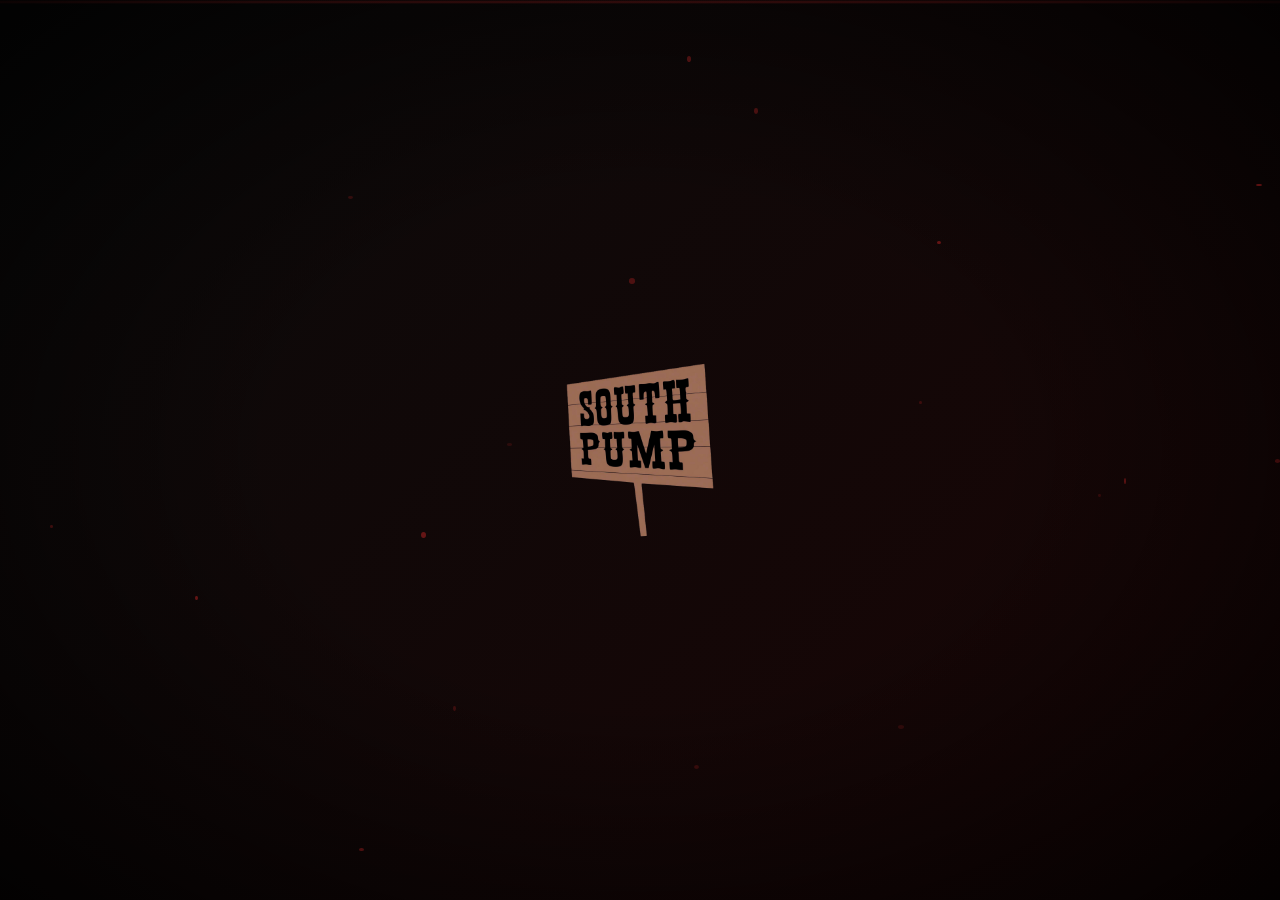
<file: index.html>
<!DOCTYPE html>
<html lang="en">
<head>
    <meta charset="UTF-8">
        <link rel="icon" type="image/png" href="favicon.png">
    <link rel="shortcut icon" href="favicon.png">
    <link rel="apple-touch-icon" href="favicon.png">
    <meta name="viewport" content="width=device-width, initial-scale=1.0">
    <title>South Pump+</title>
    <link rel="stylesheet" href="styles.css">
    <link rel="preconnect" href="https://fonts.googleapis.com">
    <link rel="preconnect" href="https://fonts.gstatic.com" crossorigin>
    <link href="https://fonts.googleapis.com/css2?family=Londrina+Solid:wght@400;900&family=Balsamiq+Sans:wght@400;700&display=swap" rel="stylesheet">
</head>
<body class="gate-page">

    <!-- Single unified gate overlay -->
    <div id="gate" class="gate">
        <!-- Panel 1: Splash -->
        <div id="splash-panel" class="gate-panel">
            <div class="splash-logo-wrap">
                <img id="splash-logo" src="South Pump Background Removed.png" alt="South Pump">
                <div class="splash-glow"></div>
            </div>
        </div>

        <!-- Panel 2: Profile selection -->
        <div id="profile-panel" class="gate-panel" style="opacity:0; pointer-events:none;">
            <div class="intro-logo">
                <img src="South Pump Background Removed.png" alt="South Pump Logo">
            </div>
            <h2 class="intro-title">Who's pumping?</h2>
            <div class="profile-grid">
                <div class="profile-item" data-profile="Alon" data-avatar="Characters/Alon.jpeg">
                    <img src="Characters/Alon.jpeg" alt="Alon">
                    <span>Alon</span>
                </div>
                <div class="profile-item" data-profile="Jeff" data-avatar="Characters/Jeff.jpeg">
                    <img src="Characters/Jeff.jpeg" alt="Jeff">
                    <span>Jeff</span>
                </div>
                <div class="profile-item" data-profile="Floyd" data-avatar="Characters/George Floyd.jpeg">
                    <img src="Characters/George Floyd.jpeg" alt="George Floyd">
                    <span>Floyd</span>
                </div>
                <div class="profile-item" data-profile="Mitch" data-avatar="Characters/Mitch.jpeg">
                    <img src="Characters/Mitch.jpeg" alt="Mitch">
                    <span>Mitch</span>
                </div>
            </div>
        </div>
    </div>

    <script src="gate.js"></script>
</body>
</html>
</file>
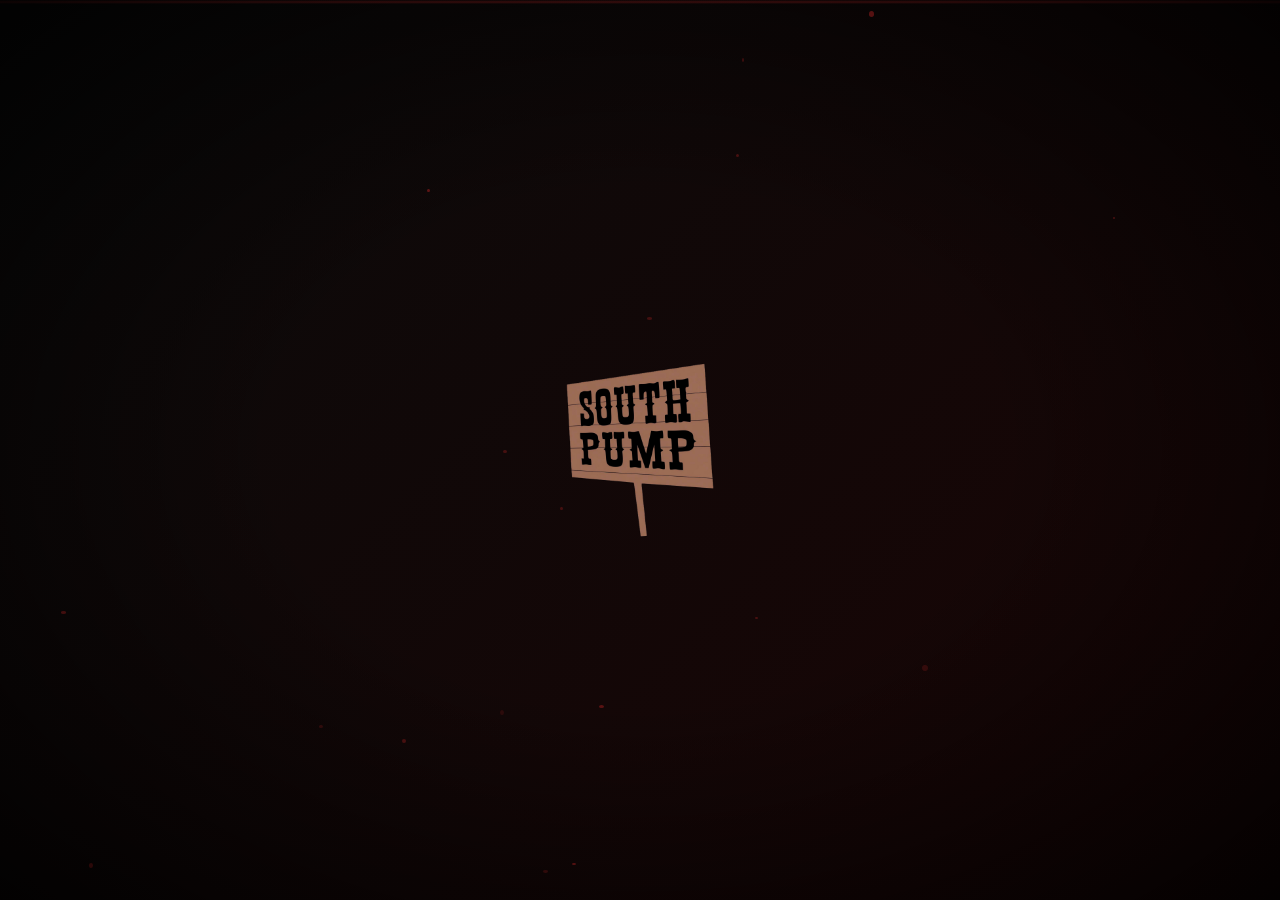
<file: about.html>
<!DOCTYPE html>
<html lang="en">
<head>
    <meta charset="UTF-8">
        <link rel="icon" type="image/png" href="favicon.png">
    <link rel="shortcut icon" href="favicon.png">
    <link rel="apple-touch-icon" href="favicon.png">
    <meta name="viewport" content="width=device-width, initial-scale=1.0">
    <title>South Pump+ | About</title>
    <link rel="stylesheet" href="styles.css">
    <link href="https://fonts.googleapis.com/css2?family=Londrina+Solid:wght@400;900&family=Balsamiq+Sans:wght@400;700&display=swap" rel="stylesheet">
</head>
<body class="streaming-platform">

    <header class="streaming-header scrolled" id="main-header">
        <div class="header-left">
            <a href="plus.html" class="hub-logo">
                <img src="South Pump Background Removed.png" alt="South Pump">
                <span class="plus-badge">+</span>
            </a>
                        <nav class="streaming-nav">
                <a href="plus.html">Home</a>
                <a href="icons.html">Icons</a>
                <a href="store.html">Store</a>
                <a href="episodes.html">Episodes</a>
                <a href="pfplab.html">PFP Lab</a>
                <a href="howtobuy.html">How To Buy</a>
                <a href="about.html" class="nav-active">About</a>
            </nav>
        </div>
        <div class="header-right">
            <div class="profile-icon"><img id="nav-avatar" src="Characters/Alon.jpeg" alt="Profile"><span id="nav-name">Alon</span></div>
            <button class="btn-connect-dark" onclick="sessionStorage.clear(); window.location.href='index.html'">Switch Profile</button>
        </div>
        <button class="hamburger" id="hamburger" aria-label="Menu">&#9776;</button>
    </header>

    <section class="page-hero">
        <div class="page-hero-content">
            <p class="page-hero-label">&#9670; THE LORE</p>
            <h1>ABOUT</h1>
            <p class="page-hero-sub">South Pump is what happens when crypto degens and South Park energy collide at 3am on a bull run.</p>
        </div>
    </section>

    <section style="padding: 4rem 4%; max-width: 900px; margin: 0 auto;">

        <div class="about-block">
            <h2>What is South Pump?</h2>
            <p>South Pump ($SOUTHPUMP) is a parody memecoin living on Solana. It has no utility, no roadmap, and no apologies. It is a love letter to the chaotic, unhinged world of crypto degenerate culture — told through the lens of construction paper cutout animation.</p>
        </div>

        <div class="about-block">
            <h2>What is South Pump+?</h2>
            <p>South Pump+ is the world's first streaming platform for crypto parody content. Fake episodes, real vibes. It's Netflix for degens. Think documentaries about SBF's prison diet, dramas about god candles, and comedies about going to the moon. Except we never actually make it.</p>
        </div>

        <div class="about-block">
            <h2>Why does this exist?</h2>
            <p>Because the crypto space takes itself too seriously. We decided to build something that doesn't. South Pump is here to make you laugh, lose money with dignity, and maybe — just maybe — turn a bag along the way.</p>
        </div>

        <div class="about-block">
            <h2>The Team</h2>
            <p>A small crew of degens, builders, and people who probably should be sleeping right now. Based everywhere. Anonymous mostly. Committed fully.</p>
        </div>

        <div class="about-socials">
            <h2>Find Us</h2>
            <div class="social-links">
                <a href="https://x.com/southpumponsol" target="_blank" class="social-link">
                    <span class="social-icon">𝕏</span>
                    <span>Twitter / X</span>
                </a>

                <a href="https://pump.fun/coin/ESJwDByQF77HtJaUhhESAwupFGx9M87BCz3ccK6Dpump" target="_blank" class="social-link">
                    <span class="social-icon">🔥</span>
                    <span>pump.fun</span>
                </a>
            </div>
        </div>

    </section>

    <footer class="hub-footer">
        <div class="footer-logo"><img src="South Pump Background Removed.png" alt="South Pump"><span class="plus-badge">+</span></div>
        <p class="footer-tagline">Not financial advice. Not a TV show. Definitely a coin.</p>
        <div class="footer-links">
            <a href="https://pump.fun/coin/ESJwDByQF77HtJaUhhESAwupFGx9M87BCz3ccK6Dpump" target="_blank">pump.fun</a>
            <a href="https://x.com/southpumponsol" target="_blank">Twitter / X</a>

        </div>
        <p class="footer-disclaimer">$SOUTHPUMP is a parody memecoin for entertainment purposes only. Not affiliated with South Park or Comedy Central.</p>
    </footer>

    <script src="hub.js"></script>
</body>
</html>
</file>
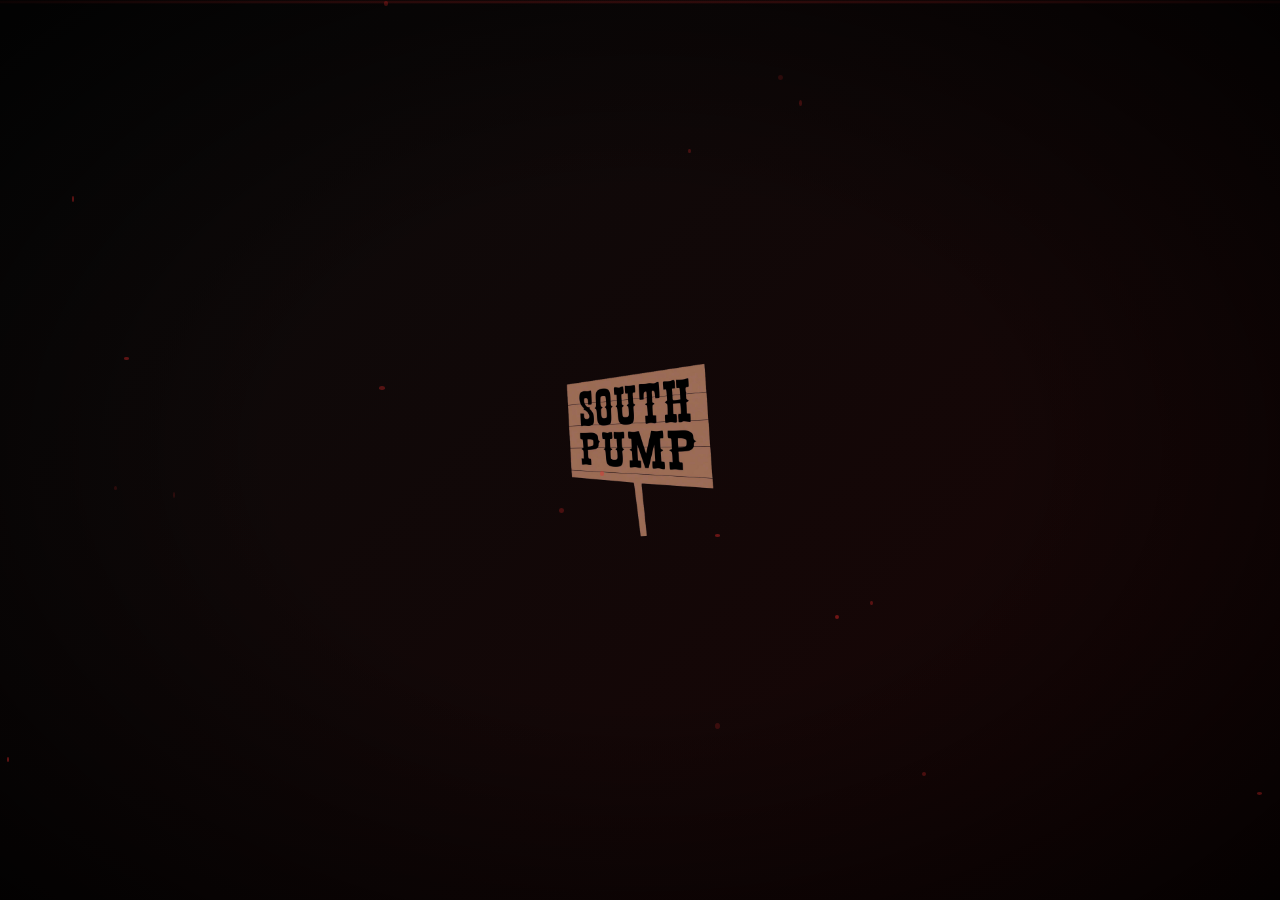
<file: episodes.html>
<!DOCTYPE html>
<html lang="en">
<head>
    <meta charset="UTF-8">
        <link rel="icon" type="image/png" href="favicon.png">
    <link rel="shortcut icon" href="favicon.png">
    <link rel="apple-touch-icon" href="favicon.png">
    <meta name="viewport" content="width=device-width, initial-scale=1.0">
    <title>South Pump+ | Episodes</title>
    <meta name="description" content="Stream all South Pump original episodes — rug pulls, whale moves, and more.">
    <link rel="stylesheet" href="styles.css">
    <link rel="preconnect" href="https://fonts.googleapis.com">
    <link rel="preconnect" href="https://fonts.gstatic.com" crossorigin>
    <link href="https://fonts.googleapis.com/css2?family=Londrina+Solid:wght@400;900&family=Balsamiq+Sans:wght@400;700&display=swap" rel="stylesheet">
</head>
<body class="streaming-platform">

    <header class="streaming-header scrolled" id="main-header">
        <div class="header-left">
            <a href="plus.html" class="hub-logo">
                <img src="South Pump Background Removed.png" alt="South Pump">
                <span class="plus-badge">+</span>
            </a>
                        <nav class="streaming-nav">
                <a href="plus.html">Home</a>
                <a href="icons.html">Icons</a>
                <a href="store.html">Store</a>
                <a href="episodes.html" class="nav-active">Episodes</a>
                <a href="pfplab.html">PFP Lab</a>
                <a href="howtobuy.html">How To Buy</a>
                <a href="about.html">About</a>
            </nav>
        </div>
        <div class="header-right">
            <div class="profile-icon" id="nav-profile">
                <img id="nav-avatar" src="Characters/Alon.jpeg" alt="Profile">
                <span id="nav-name">Alon</span>
            </div>
            <button class="btn-connect-dark" onclick="sessionStorage.clear(); window.location.href='index.html'">Switch Profile</button>
        </div>
        <button class="hamburger" id="hamburger" aria-label="Menu">&#9776;</button>
    </header>

    <section class="streaming-hero" id="home" style="background-image: linear-gradient(to right, rgba(0,0,0,0.92) 0%, rgba(0,0,0,0.5) 60%, rgba(0,0,0,0.1) 100%), url('ep_hantavirus.png');">
        <div class="hero-content">
            <div class="original-badge">&#9654; SOUTH PUMP ORIGINAL</div>
            <h1>HANTAVIRUS<br>EPISODE 1</h1>
            <div class="hero-meta">
                <span class="hero-rating">18+</span>
                <span class="hero-year">2026</span>
                <span class="hero-seasons">Animation</span>
            </div>
            <p class="hero-desc">The SS Petri-Dish sets sail on a luxury cruise. What could possibly go wrong? A new South Pump animated original.</p>
            <div class="hero-buttons">
                <button class="btn-play" onclick="openVideoModal()">&#9654;&nbsp; PLAY</button>
                <button class="btn-info">&#9432;&nbsp; MORE INFO</button>
            </div>
        </div>
    </section>

    <section style="padding: 1rem 4% 6rem;">

        <div class="streaming-category">
            <h2 class="category-title"><span class="cat-accent">&#9654;</span> Now Streaming</h2>
            <div class="carousel">
                <div class="episode-card" onclick="playVideo('Introduction.mov')" style="cursor:pointer;">
                    <img src="logo.png" alt="Introduction">
                    <div class="card-overlay">
                        <div class="card-play">&#9654;</div>
                        <div class="card-meta">
                            <h4>Introduction</h4>
                            <div class="card-tags"><span>Promo</span><span>Short</span></div>
                        </div>
                    </div>
                </div>
                <div class="episode-card episode-card--numbered">
                    <span class="rank-number">1</span>
                    <img src="ep_hantavirus.png" alt="Hantavirus Episode 1">
                    <div class="card-overlay" onclick="playVideo('hantavirus_ep1.mp4')" style="cursor:pointer;"><div class="card-play">&#9654;</div><div class="card-meta"><h4>Hantavirus Episode 1</h4><div class="card-tags"><span>Animation</span><span>22m</span></div></div></div>
                </div>
                <div class="episode-card episode-card--numbered">
                    <span class="rank-number">2</span>
                    <img src="stolen_identity_cover.jpg" alt="Stolen Identity">
                    <div class="card-overlay" onclick="playVideo('stolen_identity.mp4')" style="cursor:pointer;"><div class="card-play">&#9654;</div><div class="card-meta"><h4>Stolen Identity</h4><div class="card-tags"><span>Animation</span><span>Short</span></div></div></div>
                </div>
                <div class="episode-card episode-card--numbered">
                    <span class="rank-number">3</span>
                    <img src="Characters/Malone.jpeg" alt="Malone Story">
                    <div class="card-overlay" onclick="playVideo('malone_story.mp4')" style="cursor:pointer;"><div class="card-play">&#9654;</div><div class="card-meta"><h4>The Malone Story</h4><div class="card-tags"><span>Animation</span><span>Episode</span></div></div></div>
                </div>
            </div>
        </div>

        <!-- Day in the Life section -->
        <div class="streaming-category">
            <h2 class="category-title"><span class="cat-accent">🎥</span> Day in the Life of...</h2>
            <div class="carousel">
                <div class="episode-card" onclick="playVideo('ditl_scamaltman.mp4')" style="cursor:pointer;">
                    <img src="Characters/ScamAltman.png" alt="Scam Altman">
                    <div class="card-overlay">
                        <div class="card-play">&#9654;</div>
                        <div class="card-meta">
                            <h4>Scam Altman</h4>
                            <div class="card-tags"><span>Day in the Life</span><span>Short</span></div>
                        </div>
                    </div>
                </div>
                <div class="episode-card" onclick="playVideo('ditl_clav.mp4')" style="cursor:pointer;">
                    <img src="Characters/Clavicular.jpeg" alt="Clavicular">
                    <div class="card-overlay">
                        <div class="card-play">&#9654;</div>
                        <div class="card-meta">
                            <h4>Clavicular</h4>
                            <div class="card-tags"><span>Day in the Life</span><span>Short</span></div>
                        </div>
                    </div>
                </div>
                <div class="episode-card" onclick="playVideo('ditl_fatduval.mp4')" style="cursor:pointer;">
                    <img src="Characters/Fat Duval.jpeg" alt="Fat Duval">
                    <div class="card-overlay">
                        <div class="card-play">&#9654;</div>
                        <div class="card-meta">
                            <h4>Fat Duval</h4>
                            <div class="card-tags"><span>Day in the Life</span><span>Short</span></div>
                        </div>
                    </div>
                </div>
                <div class="episode-card" onclick="playVideo('ditl_quantkid.mp4')" style="cursor:pointer;">
                    <img src="Characters/QuantKid.jpeg" alt="Quant Kid">
                    <div class="card-overlay">
                        <div class="card-play">&#9654;</div>
                        <div class="card-meta">
                            <h4>Quant Kid</h4>
                            <div class="card-tags"><span>Day in the Life</span><span>Short</span></div>
                        </div>
                    </div>
                </div>
                <!-- Coming Soon characters -->
                <div class="episode-card episode-card--soon">
                    <img src="Characters/Alon.jpeg" alt="Alon">
                    <div class="card-overlay card-overlay--soon"><span class="coming-soon-badge">COMING SOON</span><div class="card-meta"><h4>Alon</h4></div></div>
                </div>
                <div class="episode-card episode-card--soon">
                    <img src="Characters/Mitch.jpeg" alt="Mitch">
                    <div class="card-overlay card-overlay--soon"><span class="coming-soon-badge">COMING SOON</span><div class="card-meta"><h4>Mitch</h4></div></div>
                </div>
                <div class="episode-card episode-card--soon">
                    <img src="Characters/Orangie.jpeg" alt="Orangie">
                    <div class="card-overlay card-overlay--soon"><span class="coming-soon-badge">COMING SOON</span><div class="card-meta"><h4>Orangie</h4></div></div>
                </div>
                <div class="episode-card episode-card--soon">
                    <img src="Characters/Charlie Kirk.jpeg" alt="Charlie Kirk">
                    <div class="card-overlay card-overlay--soon"><span class="coming-soon-badge">COMING SOON</span><div class="card-meta"><h4>Charlie Kirk</h4></div></div>
                </div>
                <div class="episode-card episode-card--soon">
                    <img src="Characters/CZ.jpeg" alt="CZ">
                    <div class="card-overlay card-overlay--soon"><span class="coming-soon-badge">COMING SOON</span><div class="card-meta"><h4>CZ</h4></div></div>
                </div>
                <div class="episode-card episode-card--soon">
                    <img src="Characters/Vitalik.jpeg" alt="Vitalik">
                    <div class="card-overlay card-overlay--soon"><span class="coming-soon-badge">COMING SOON</span><div class="card-meta"><h4>Vitalik</h4></div></div>
                </div>
                <div class="episode-card episode-card--soon">
                    <img src="Characters/George Floyd.jpeg" alt="George Floyd">
                    <div class="card-overlay card-overlay--soon"><span class="coming-soon-badge">COMING SOON</span><div class="card-meta"><h4>George Floyd</h4></div></div>
                </div>
            </div>
        </div>

    </section>

    <footer class="hub-footer">
        <div class="footer-logo">
            <img src="South Pump Background Removed.png" alt="South Pump">
            <span class="plus-badge">+</span>
        </div>
        <p class="footer-disclaimer">$SOUTHPUMP is a parody memecoin for entertainment purposes only.</p>
    </footer>

    <!-- Video Modal -->
    <div id="video-modal" style="display:none;position:fixed;inset:0;background:rgba(0,0,0,0.96);z-index:9999;align-items:center;justify-content:center;flex-direction:column;">
        <button onclick="closeVideoModal()" style="position:absolute;top:1.5rem;right:2rem;background:transparent;border:none;color:#fff;font-size:2.5rem;cursor:pointer;z-index:10000;line-height:1;">&times;</button>
        <video id="episode-video" controls autoplay style="max-width:92vw;max-height:85vh;border-radius:8px;box-shadow:0 0 60px rgba(0,0,0,0.8);">
        </video>
        <p style="color:#555;font-size:0.8rem;margin-top:1rem;">Press ESC or click &times; to close</p>
    </div>

    <script src="hub.js"></script>
    <script>
        function openVideoModal() { playVideo('hantavirus_ep1.mp4'); }
        function playVideo(src) {
            const modal = document.getElementById('video-modal');
            const video = document.getElementById('episode-video');
            video.src = src;
            video.load();
            modal.style.display = 'flex';
            document.body.style.overflow = 'hidden';
            video.play();
        }
        function closeVideoModal() {
            const modal = document.getElementById('video-modal');
            const video = document.getElementById('episode-video');
            modal.style.display = 'none';
            document.body.style.overflow = '';
            video.pause();
            video.currentTime = 0;
        }
        document.addEventListener('keydown', e => { if (e.key === 'Escape') closeVideoModal(); });
        document.getElementById('video-modal').addEventListener('click', function(e) {
            if (e.target === this) closeVideoModal();
        });
    </script>
</body>
</html>
</file>
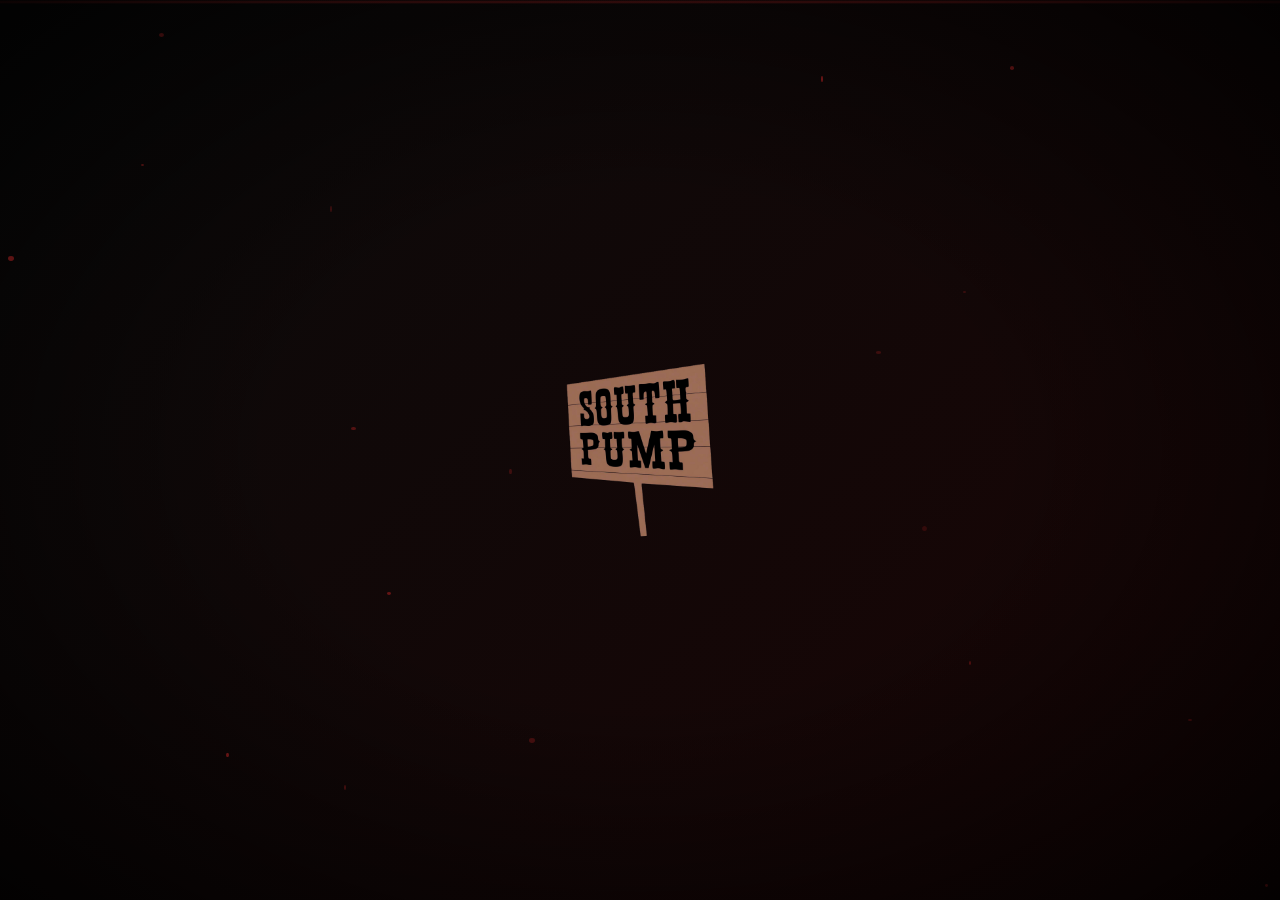
<file: howtobuy.html>
<!DOCTYPE html>
<html lang="en">
<head>
    <meta charset="UTF-8">
        <link rel="icon" type="image/png" href="favicon.png">
    <link rel="shortcut icon" href="favicon.png">
    <link rel="apple-touch-icon" href="favicon.png">
    <meta name="viewport" content="width=device-width, initial-scale=1.0">
    <title>South Pump+ | How To Buy</title>
    <link rel="stylesheet" href="styles.css">
    <link href="https://fonts.googleapis.com/css2?family=Londrina+Solid:wght@400;900&family=Balsamiq+Sans:wght@400;700&display=swap" rel="stylesheet">
</head>
<body class="streaming-platform">

    <header class="streaming-header scrolled" id="main-header">
        <div class="header-left">
            <a href="plus.html" class="hub-logo">
                <img src="South Pump Background Removed.png" alt="South Pump">
                <span class="plus-badge">+</span>
            </a>
                        <nav class="streaming-nav">
                <a href="plus.html">Home</a>
                <a href="icons.html">Icons</a>
                <a href="store.html">Store</a>
                <a href="episodes.html">Episodes</a>
                <a href="pfplab.html">PFP Lab</a>
                <a href="howtobuy.html" class="nav-active">How To Buy</a>
                <a href="about.html">About</a>
            </nav>
        </div>
        <div class="header-right">
            <div class="profile-icon"><img id="nav-avatar" src="Characters/Alon.jpeg" alt="Profile"><span id="nav-name">Alon</span></div>
            <button class="btn-connect-dark" onclick="sessionStorage.clear(); window.location.href='index.html'">Switch Profile</button>
        </div>
        <button class="hamburger" id="hamburger" aria-label="Menu">&#9776;</button>
    </header>

    <section class="page-hero">
        <div class="page-hero-content">
            <p class="page-hero-label">&#9670; GET ON BOARD</p>
            <h1>HOW TO BUY</h1>
            <p class="page-hero-sub">Four steps. Five minutes. A lifetime of regret if you don't.</p>
        </div>
    </section>

    <section class="ca-section">
        <div class="ca-inner">
            <p class="ca-label">CONTRACT ADDRESS</p>
            <div class="ca-box">
                <span id="ca-display">ESJwDByQF77HtJaUhhESAwupFGx9M87BCz3ccK6Dpump</span>
                <button class="ca-copy-btn" id="ca-copy" onclick="copyCa()">📋 Copy</button>
            </div>
            <p class="ca-sub">Deployed on Solana via <a href="https://pump.fun/coin/ESJwDByQF77HtJaUhhESAwupFGx9M87BCz3ccK6Dpump" target="_blank">pump.fun</a></p>
        </div>
    </section>

    <section class="htb-section">
        <div class="htb-steps">
            <div class="htb-step">
                <div class="htb-number">01</div>
                <div class="htb-content">
                    <h3>Get a Wallet</h3>
                    <p>Download <strong>Phantom</strong> or <strong>Solflare</strong>. Create your wallet and store your seed phrase somewhere actually safe.</p>
                    <a href="https://phantom.app" target="_blank" class="htb-link">&#8594; Get Phantom</a>
                </div>
            </div>
            <div class="htb-step">
                <div class="htb-number">02</div>
                <div class="htb-content">
                    <h3>Buy Some SOL</h3>
                    <p>Purchase <strong>SOL</strong> on Coinbase, Binance or Kraken and send it to your Phantom wallet address.</p>
                    <a href="https://coinbase.com" target="_blank" class="htb-link">&#8594; Buy on Coinbase</a>
                </div>
            </div>
            <div class="htb-step">
                <div class="htb-number">03</div>
                <div class="htb-content">
                    <h3>Go to pump.fun</h3>
                    <p>Connect your wallet and search for <strong>$SOUTHPUMP</strong> or paste the contract address above.</p>
                    <a href="https://pump.fun/coin/ESJwDByQF77HtJaUhhESAwupFGx9M87BCz3ccK6Dpump" target="_blank" class="htb-link">&#8594; Go to pump.fun</a>
                </div>
            </div>
            <div class="htb-step">
                <div class="htb-number">04</div>
                <div class="htb-content">
                    <h3>Swap &amp; Hold</h3>
                    <p>Enter your SOL amount, click <strong>Buy</strong>, confirm in Phantom. Welcome to South Pump. Don't sell.</p>
                    <a href="https://pump.fun/coin/ESJwDByQF77HtJaUhhESAwupFGx9M87BCz3ccK6Dpump" target="_blank" class="htb-link">&#8594; Buy $SOUTHPUMP</a>
                </div>
            </div>
        </div>
    </section>

    <footer class="hub-footer">
        <div class="footer-logo"><img src="South Pump Background Removed.png" alt="South Pump"><span class="plus-badge">+</span></div>
        <p class="footer-disclaimer">$SOUTHPUMP is a parody memecoin for entertainment purposes only. Not financial advice.</p>
    </footer>

    <script src="hub.js"></script>
</body>
</html>
</file>
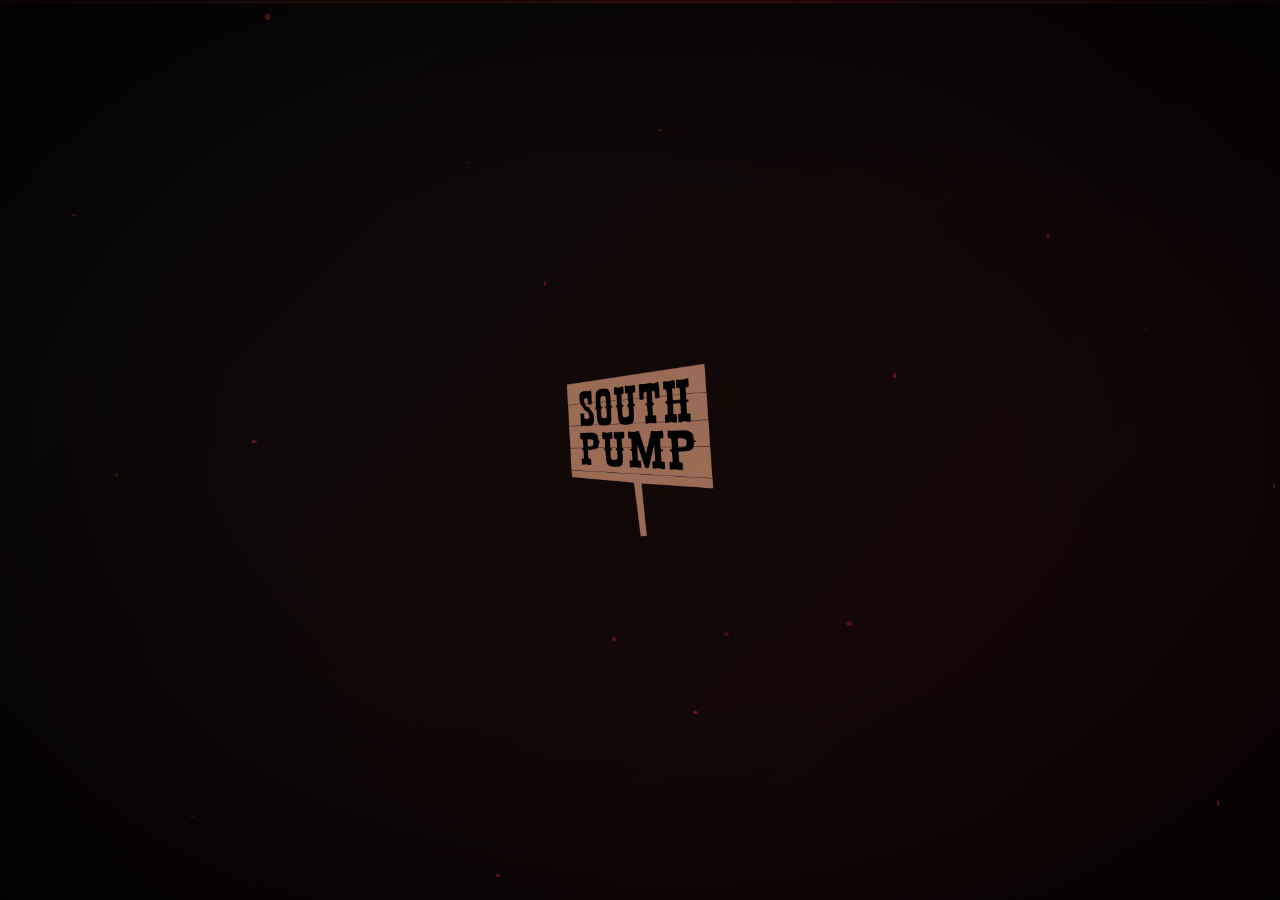
<file: icons.html>
<!DOCTYPE html>
<html lang="en">
<head>
    <meta charset="UTF-8">
        <link rel="icon" type="image/png" href="favicon.png">
    <link rel="shortcut icon" href="favicon.png">
    <link rel="apple-touch-icon" href="favicon.png">
    <meta name="viewport" content="width=device-width, initial-scale=1.0">
    <title>South Pump+ | Icons</title>
    <meta name="description" content="Meet the South Pump crew.">
    <link rel="stylesheet" href="styles.css">
    <link rel="preconnect" href="https://fonts.googleapis.com">
    <link rel="preconnect" href="https://fonts.gstatic.com" crossorigin>
    <link href="https://fonts.googleapis.com/css2?family=Londrina+Solid:wght@400;900&family=Balsamiq+Sans:wght@400;700&display=swap" rel="stylesheet">
</head>
<body class="streaming-platform">

    <header class="streaming-header scrolled" id="main-header">
        <div class="header-left">
            <a href="plus.html" class="hub-logo">
                <img src="South Pump Background Removed.png" alt="South Pump">
                <span class="plus-badge">+</span>
            </a>
            <nav class="streaming-nav">
                <a href="plus.html">Home</a>
                <a href="icons.html" class="nav-active">Icons</a>
                <a href="store.html">Store</a>
                <a href="episodes.html">Episodes</a>
                <a href="pfplab.html">PFP Lab</a>
                <a href="howtobuy.html">How To Buy</a>
                <a href="about.html">About</a>
            </nav>
        </div>
        <div class="header-right">
            <div class="profile-icon"><img id="nav-avatar" src="Characters/Alon.jpeg" alt="Profile"><span id="nav-name">Alon</span></div>
            <button class="btn-connect-dark" onclick="sessionStorage.clear(); window.location.href='index.html'">Switch Profile</button>
        </div>
        <button class="hamburger" id="hamburger" aria-label="Menu">&#9776;</button>
    </header>

    <section class="page-hero" style="padding-bottom: 3rem;">
        <div class="page-hero-content">
            <p class="page-hero-label">&#9670; THE CREW</p>
            <h1>THE ICONS</h1>
        </div>
    </section>

    <section class="icons-wall">
        <div class="icons-wall-grid">

            <div class="icon-tile">
                <div class="icon-tile-img"><img src="Characters/Alon.jpeg" alt="Alon"></div>
                <p class="icon-tile-name">Alon</p>
            </div>

            <div class="icon-tile">
                <div class="icon-tile-img"><img src="Characters/Jeff.jpeg" alt="Jeff"></div>
                <p class="icon-tile-name">Jeff</p>
            </div>

            <div class="icon-tile">
                <div class="icon-tile-img"><img src="Characters/Mitch.jpeg" alt="Mitch"></div>
                <p class="icon-tile-name">Mitch</p>
            </div>

            <div class="icon-tile">
                <div class="icon-tile-img"><img src="Characters/George Floyd.jpeg" alt="Floyd"></div>
                <p class="icon-tile-name">Floyd</p>
            </div>

            <div class="icon-tile">
                <div class="icon-tile-img"><img src="Characters/Orangie.jpeg" alt="Orangie"></div>
                <p class="icon-tile-name">Orangie</p>
            </div>

            <div class="icon-tile">
                <div class="icon-tile-img"><img src="Characters/Charlie Kirk.jpeg" alt="Charlie"></div>
                <p class="icon-tile-name">Charlie</p>
            </div>

            <div class="icon-tile">
                <div class="icon-tile-img"><img src="Characters/Fat Duval.jpeg" alt="Fat Duval"></div>
                <p class="icon-tile-name">Fat Duval</p>
            </div>

            <div class="icon-tile">
                <div class="icon-tile-img"><img src="Characters/CZ.jpeg" alt="CZ"></div>
                <p class="icon-tile-name">CZ</p>
            </div>

            <div class="icon-tile">
                <div class="icon-tile-img"><img src="Characters/Vitalik.jpeg" alt="Vitalik"></div>
                <p class="icon-tile-name">Vitalik</p>
            </div>

            <div class="icon-tile">
                <div class="icon-tile-img"><img src="Characters/Malone.jpeg" alt="Malone"></div>
                <p class="icon-tile-name">Malone</p>
            </div>

            <div class="icon-tile">
                <div class="icon-tile-img"><img src="Characters/Clavicular.jpeg" alt="Clavicular"></div>
                <p class="icon-tile-name">Clavicular</p>
            </div>

            <div class="icon-tile">
                <div class="icon-tile-img"><img src="Characters/QuantKid.jpeg" alt="Quant Kid"></div>
                <p class="icon-tile-name">Quant Kid</p>
            </div>

            <div class="icon-tile">
                <div class="icon-tile-img"><img src="Characters/ScamAltman.png" alt="Scam Altman"></div>
                <p class="icon-tile-name">Scam Altman</p>
            </div>

        </div>
    </section>

    <footer class="hub-footer">
        <div class="footer-logo">
            <img src="South Pump Background Removed.png" alt="South Pump">
            <span class="plus-badge">+</span>
        </div>
        <p class="footer-disclaimer">$SOUTHPUMP is a parody memecoin for entertainment purposes only.</p>
    </footer>

    <script src="hub.js"></script>
</body>
</html>
</file>
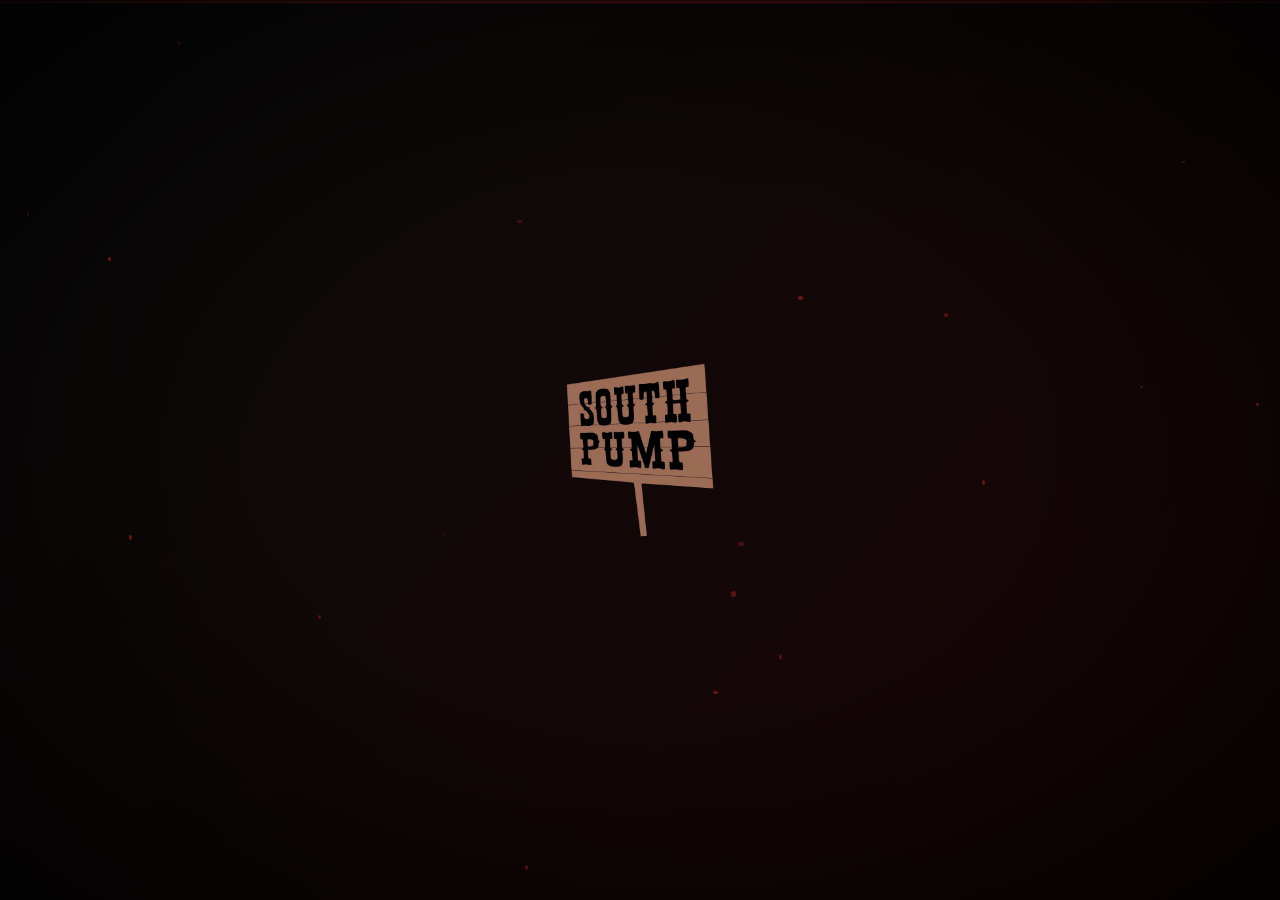
<file: pfplab.html>
<!DOCTYPE html>
<html lang="en">
<head>
    <meta charset="UTF-8">
        <link rel="icon" type="image/png" href="favicon.png">
    <link rel="shortcut icon" href="favicon.png">
    <link rel="apple-touch-icon" href="favicon.png">
    <meta name="viewport" content="width=device-width, initial-scale=1.0">
    <title>South Pump+ | PFP Lab</title>
    <meta name="description" content="Upload your photo and get a free South Park-style character. Your PFP. Your vibe.">
    <link rel="stylesheet" href="styles.css">
    <link rel="preconnect" href="https://fonts.googleapis.com">
    <link rel="preconnect" href="https://fonts.gstatic.com" crossorigin>
    <link href="https://fonts.googleapis.com/css2?family=Londrina+Solid:wght@400;900&family=Balsamiq+Sans:wght@400;700&display=swap" rel="stylesheet">
    <style>
        /* ── PFP Lab page-specific styles ── */
        .pfp-page { padding: 2rem 4% 6rem; max-width: 1100px; margin: 0 auto; }

        .pfp-split {
            display: grid;
            grid-template-columns: 1fr 1fr;
            gap: 2.5rem;
            align-items: start;
        }

        /* Upload panel */
        .pfp-upload-panel {}

        .pfp-drop-zone {
            border: 2px dashed rgba(255,255,255,0.15);
            border-radius: 16px;
            aspect-ratio: 1;
            display: flex;
            flex-direction: column;
            align-items: center;
            justify-content: center;
            cursor: pointer;
            transition: border-color 0.2s, background 0.2s;
            position: relative;
            overflow: hidden;
            background: rgba(255,255,255,0.02);
        }

        .pfp-drop-zone:hover,
        .pfp-drop-zone.drag-over {
            border-color: var(--red);
            background: rgba(238,44,44,0.04);
        }

        .pfp-drop-zone.has-image { border-style: solid; border-color: rgba(255,255,255,0.1); }

        .pfp-drop-zone img.preview {
            width: 100%;
            height: 100%;
            object-fit: cover;
            border-radius: 14px;
        }

        .pfp-drop-hint {
            text-align: center;
            pointer-events: none;
        }

        .pfp-drop-icon { font-size: 3rem; margin-bottom: 1rem; opacity: 0.4; }
        .pfp-drop-text { color: #666; font-size: 0.95rem; line-height: 1.5; }
        .pfp-drop-text strong { color: #aaa; display: block; font-size: 1.1rem; margin-bottom: 0.3rem; }

        .pfp-change-btn {
            position: absolute;
            bottom: 1rem; right: 1rem;
            background: rgba(0,0,0,0.7);
            border: 1px solid rgba(255,255,255,0.2);
            color: #fff;
            border-radius: 6px;
            padding: 0.4rem 0.8rem;
            font-size: 0.8rem;
            cursor: pointer;
            display: none;
            transition: background 0.2s;
        }
        .pfp-change-btn:hover { background: rgba(0,0,0,0.9); }
        .pfp-drop-zone.has-image .pfp-change-btn { display: block; }

        #file-input { display: none; }

        /* Controls */
        .pfp-controls-panel { display: flex; flex-direction: column; gap: 1.5rem; }

        .pfp-section-label {
            font-size: 0.78rem;
            font-weight: 700;
            letter-spacing: 0.12em;
            text-transform: uppercase;
            color: #555;
            margin-bottom: 0.5rem;
        }

        .pfp-extra-input {
            width: 100%;
            background: rgba(255,255,255,0.04);
            border: 1px solid rgba(255,255,255,0.1);
            border-radius: 10px;
            padding: 0.9rem 1rem;
            color: #fff;
            font-family: inherit;
            font-size: 0.95rem;
            resize: none;
            min-height: 80px;
            transition: border-color 0.2s;
            box-sizing: border-box;
        }
        .pfp-extra-input:focus { outline: none; border-color: var(--red); }
        .pfp-extra-input::placeholder { color: #444; }

        .pfp-info-box {
            background: rgba(255,255,255,0.03);
            border: 1px solid rgba(255,255,255,0.07);
            border-radius: 10px;
            padding: 1rem 1.2rem;
        }
        .pfp-info-box p { color: #555; font-size: 0.85rem; line-height: 1.5; margin: 0; }

        /* Generate button */
        .btn-generate {
            width: 100%;
            background: var(--red);
            color: #fff;
            border: none;
            border-radius: 10px;
            padding: 1rem;
            font-family: 'Londrina Solid', sans-serif;
            font-size: 1.4rem;
            letter-spacing: 0.05em;
            cursor: pointer;
            transition: background 0.2s, transform 0.15s, opacity 0.2s;
        }
        .btn-generate:hover:not(:disabled) { background: #cc2020; transform: translateY(-2px); }
        .btn-generate:disabled { opacity: 0.5; cursor: not-allowed; transform: none; }

        /* Loading panel */
        .pfp-loading {
            display: none;
            aspect-ratio: 1;
            background: rgba(255,255,255,0.02);
            border: 1px solid rgba(255,255,255,0.06);
            border-radius: 16px;
            flex-direction: column;
            align-items: center;
            justify-content: center;
            text-align: center;
            padding: 2rem;
        }
        .pfp-loading.active { display: flex; }

        .pfp-spinner {
            width: 60px;
            height: 60px;
            border: 3px solid rgba(255,255,255,0.08);
            border-top-color: var(--red);
            border-radius: 50%;
            animation: spin 0.9s linear infinite;
            margin-bottom: 1.5rem;
        }
        @keyframes spin { to { transform: rotate(360deg); } }

        .pfp-loading-step {
            font-family: 'Londrina Solid', sans-serif;
            font-size: 1.5rem;
            color: #fff;
            margin-bottom: 0.4rem;
            min-height: 2rem;
        }
        .pfp-loading-sub { color: #555; font-size: 0.85rem; }

        /* Result panel */
        .pfp-result {
            display: none;
            flex-direction: column;
            gap: 1rem;
        }
        .pfp-result.active { display: flex; }

        .pfp-result-img {
            width: 100%;
            aspect-ratio: 1;
            border-radius: 16px;
            object-fit: cover;
            border: 1px solid rgba(255,255,255,0.08);
        }

        .pfp-result-actions {
            display: grid;
            grid-template-columns: 1fr 1fr;
            gap: 0.8rem;
        }

        .btn-dl {
            background: rgba(255,255,255,0.06);
            border: 1px solid rgba(255,255,255,0.12);
            color: #fff;
            border-radius: 8px;
            padding: 0.8rem;
            font-family: 'Londrina Solid', sans-serif;
            font-size: 1.1rem;
            cursor: pointer;
            text-align: center;
            text-decoration: none;
            transition: background 0.2s, border-color 0.2s;
            display: block;
        }
        .btn-dl:hover { background: rgba(255,255,255,0.1); border-color: rgba(255,255,255,0.2); }

        .btn-tweet {
            background: #000;
            border: 1px solid rgba(255,255,255,0.15);
            color: #fff;
            border-radius: 8px;
            padding: 0.8rem;
            font-family: 'Londrina Solid', sans-serif;
            font-size: 1.1rem;
            cursor: pointer;
            text-align: center;
            text-decoration: none;
            transition: background 0.2s;
            display: flex;
            align-items: center;
            justify-content: center;
            gap: 0.5rem;
        }
        .btn-tweet:hover { background: #111; }

        .btn-mint-again {
            width: 100%;
            background: transparent;
            border: 1px solid rgba(238,44,44,0.4);
            color: var(--red);
            border-radius: 8px;
            padding: 0.7rem;
            font-family: 'Londrina Solid', sans-serif;
            font-size: 1.1rem;
            cursor: pointer;
            transition: border-color 0.2s, background 0.2s;
        }
        .btn-mint-again:hover { border-color: var(--red); background: rgba(238,44,44,0.06); }

        /* Error */
        .pfp-error-msg {
            background: rgba(238,44,44,0.08);
            border: 1px solid rgba(238,44,44,0.2);
            border-radius: 8px;
            padding: 0.8rem 1rem;
            color: #f87;
            font-size: 0.9rem;
            display: none;
        }
        .pfp-error-msg.active { display: block; }

        /* Cooldown */
        .pfp-cooldown {
            color: #555;
            font-size: 0.85rem;
            text-align: center;
            display: none;
        }
        .pfp-cooldown.active { display: block; }
        .pfp-cooldown span { color: var(--red); font-weight: 700; }

        @media (max-width: 700px) {
            .pfp-split { grid-template-columns: 1fr; }
        }
    </style>
</head>
<body class="streaming-platform">

    <header class="streaming-header scrolled" id="main-header">
        <div class="header-left">
            <a href="plus.html" class="hub-logo">
                <img src="South Pump Background Removed.png" alt="South Pump">
                <span class="plus-badge">+</span>
            </a>
            <nav class="streaming-nav">
                <a href="plus.html">Home</a>
                <a href="icons.html">Icons</a>
                <a href="store.html">Store</a>
                <a href="episodes.html">Episodes</a>
                <a href="pfplab.html" class="nav-active">PFP Lab</a>
                <a href="howtobuy.html">How To Buy</a>
                <a href="about.html">About</a>
            </nav>
        </div>
        <div class="header-right">
            <div class="profile-icon"><img id="nav-avatar" src="Characters/Alon.jpeg" alt="Profile"><span id="nav-name">Alon</span></div>
            <button class="btn-connect-dark" onclick="sessionStorage.clear(); window.location.href='index.html'">Switch Profile</button>
        </div>
        <button class="hamburger" id="hamburger" aria-label="Menu">&#9776;</button>
    </header>

    <section class="page-hero" style="padding-bottom: 2rem;">
        <div class="page-hero-content">
            <p class="page-hero-label">&#9881; AI POWERED</p>
            <h1>PFP LAB</h1>
            <p class="page-hero-sub">Upload your photo. Get a South Park degen. Rep the pump.</p>
        </div>
    </section>

    <div class="pfp-page">
        <div class="pfp-split">

            <!-- LEFT: Upload + Result -->
            <div>
                <!-- Upload zone -->
                <div class="pfp-drop-zone" id="drop-zone">
                    <div class="pfp-drop-hint" id="drop-hint">
                        <div class="pfp-drop-icon">📸</div>
                        <div class="pfp-drop-text">
                            <strong>Drop your photo here</strong>
                            or click to upload
                        </div>
                    </div>
                    <img class="preview" id="photo-preview" src="" alt="Your photo" style="display:none;">
                    <button class="pfp-change-btn" id="change-btn" onclick="triggerUpload(event)">Change Photo</button>
                </div>
                <input type="file" id="file-input" accept="image/*">

                <!-- Loading state (replaces drop zone during generation) -->
                <div class="pfp-loading" id="pfp-loading">
                    <div class="pfp-spinner"></div>
                    <div class="pfp-loading-step" id="loading-step">Analysing your face...</div>
                    <div class="pfp-loading-sub">This takes about 20 seconds</div>
                </div>

                <!-- Result -->
                <div class="pfp-result" id="pfp-result">
                    <img class="pfp-result-img" id="result-img" src="" alt="Your South Pump PFP">
                    <div class="pfp-result-actions">
                        <a class="btn-dl" id="download-btn" download="south-pump-pfp.png">⬇ Download</a>
                        <a class="btn-tweet" id="tweet-btn" href="#" target="_blank">
                            <span style="font-size:1.1rem;">𝕏</span> Share
                        </a>
                    </div>
                    <button class="btn-mint-again" id="mint-again-btn">↩ Mint Another</button>
                </div>
            </div>

            <!-- RIGHT: Controls -->
            <div class="pfp-controls-panel">
                <div>
                    <p class="pfp-section-label">Your Photo</p>
                    <div class="pfp-info-box">
                        <p>Upload a clear photo of your face. Works best with a front-facing shot in good lighting. Your photo is never stored.</p>
                    </div>
                </div>

                <div>
                    <p class="pfp-section-label">Add anything extra <span style="color:#444;">(optional)</span></p>
                    <textarea
                        class="pfp-extra-input"
                        id="extra-prompt"
                        placeholder="e.g. holding a green candle, wearing a moon hat, on a rocket..."
                        maxlength="200"
                    ></textarea>
                </div>

                <div class="pfp-error-msg" id="error-msg"></div>
                <div class="pfp-cooldown" id="cooldown-msg">Wait <span id="cooldown-secs">60</span>s before generating again</div>

                <button class="btn-generate" id="generate-btn" disabled>
                    ★ MINT YOUR PFP
                </button>

                <div class="pfp-info-box">
                    <p>
                        &#9679; Free for all South Pump holders<br>
                        &#9679; AI-generated — every result is unique<br>
                        &#9679; Your photo is not stored or shared<br>
                        &#9679; Max 5 generations per 10 minutes
                    </p>
                </div>
            </div>

        </div>
    </div>

    <footer class="hub-footer">
        <div class="footer-logo">
            <img src="South Pump Background Removed.png" alt="South Pump">
            <span class="plus-badge">+</span>
        </div>
        <p class="footer-disclaimer">$SOUTHPUMP is a parody memecoin for entertainment purposes only.</p>
    </footer>

    <script src="hub.js"></script>
    <script>
    (() => {
        // ── Elements ──────────────────────────────────────────────────────
        const dropZone     = document.getElementById('drop-zone');
        const dropHint     = document.getElementById('drop-hint');
        const fileInput    = document.getElementById('file-input');
        const photoPreview = document.getElementById('photo-preview');
        const generateBtn  = document.getElementById('generate-btn');
        const extraInput   = document.getElementById('extra-prompt');
        const loadingPanel = document.getElementById('pfp-loading');
        const loadingStep  = document.getElementById('loading-step');
        const resultPanel  = document.getElementById('pfp-result');
        const resultImg    = document.getElementById('result-img');
        const downloadBtn  = document.getElementById('download-btn');
        const tweetBtn     = document.getElementById('tweet-btn');
        const mintAgainBtn = document.getElementById('mint-again-btn');
        const errorMsg     = document.getElementById('error-msg');
        const cooldownMsg  = document.getElementById('cooldown-msg');
        const cooldownSecs = document.getElementById('cooldown-secs');

        let uploadedBase64 = null;
        let cooldownTimer  = null;
        const COOLDOWN_MS  = 60_000; // 60s client-side cooldown

        const loadingMessages = [
            'Scanning your face structure...',
            'Converting to construction paper...',
            'Generating your South Park look...',
            'Adding signature style details...',
            'Almost ready, degen...'
        ];
        let msgInterval = null;

        function startLoadingMessages() {
            let i = 0;
            loadingStep.textContent = loadingMessages[0];
            msgInterval = setInterval(() => {
                i = Math.min(i + 1, loadingMessages.length - 1);
                loadingStep.textContent = loadingMessages[i];
            }, 4000);
        }

        function stopLoadingMessages() {
            clearInterval(msgInterval);
        }

        // ── Image resize + base64 ─────────────────────────────────────────
        function resizeAndEncode(file, maxPx = 1024) {
            return new Promise((resolve, reject) => {
                const reader = new FileReader();
                reader.onload = e => {
                    const img = new Image();
                    img.onload = () => {
                        const ratio  = Math.min(maxPx / img.width, maxPx / img.height, 1);
                        const canvas = document.createElement('canvas');
                        canvas.width  = Math.round(img.width  * ratio);
                        canvas.height = Math.round(img.height * ratio);
                        const ctx = canvas.getContext('2d');
                        ctx.drawImage(img, 0, 0, canvas.width, canvas.height);
                        // JPEG at 85% quality — good balance of detail vs size
                        const dataUrl = canvas.toDataURL('image/jpeg', 0.85);
                        resolve(dataUrl.split(',')[1]); // return base64 only
                    };
                    img.onerror = reject;
                    img.src = e.target.result;
                };
                reader.onerror = reject;
                reader.readAsDataURL(file);
            });
        }

        // ── File handling ─────────────────────────────────────────────────
        function handleFile(file) {
            if (!file || !file.type.startsWith('image/')) {
                showError('Please upload an image file (JPG, PNG, WEBP).');
                return;
            }
            if (file.size > 15_000_000) {
                showError('Photo is too large. Please use an image under 15MB.');
                return;
            }

            const reader = new FileReader();
            reader.onload = e => {
                photoPreview.src = e.target.result;
                photoPreview.style.display = 'block';
                dropHint.style.display = 'none';
                dropZone.classList.add('has-image');
            };
            reader.readAsDataURL(file);

            // Resize and store base64 for API call
            resizeAndEncode(file).then(b64 => {
                uploadedBase64 = b64;
                generateBtn.disabled = false;
                hideError();
            }).catch(() => showError('Could not process image. Try a different file.'));
        }

        dropZone.addEventListener('click', e => {
            if (e.target === dropZone || e.target === dropHint || dropHint.contains(e.target)) {
                fileInput.click();
            }
        });

        fileInput.addEventListener('change', e => {
            if (e.target.files[0]) handleFile(e.target.files[0]);
        });

        dropZone.addEventListener('dragover', e => {
            e.preventDefault();
            dropZone.classList.add('drag-over');
        });

        dropZone.addEventListener('dragleave', () => dropZone.classList.remove('drag-over'));

        dropZone.addEventListener('drop', e => {
            e.preventDefault();
            dropZone.classList.remove('drag-over');
            if (e.dataTransfer.files[0]) handleFile(e.dataTransfer.files[0]);
        });

        // ── Generate ───────────────────────────────────────────────────────
        generateBtn.addEventListener('click', async () => {
            if (!uploadedBase64) { showError('Please upload a photo first.'); return; }

            // Client-side cooldown check
            const lastGen = parseInt(localStorage.getItem('pfpLastGen') || '0');
            const since   = Date.now() - lastGen;
            if (since < COOLDOWN_MS) {
                startCooldown(Math.ceil((COOLDOWN_MS - since) / 1000));
                return;
            }

            // Show loading
            dropZone.style.display    = 'none';
            loadingPanel.style.display = 'flex';
            loadingPanel.classList.add('active');
            resultPanel.classList.remove('active');
            generateBtn.disabled = true;
            hideError();
            startLoadingMessages();

            try {
                const res = await fetch('/api/generate-pfp', {
                    method:  'POST',
                    headers: { 'Content-Type': 'application/json' },
                    body: JSON.stringify({
                        imageBase64: uploadedBase64,
                        extraPrompt: extraInput.value.trim().slice(0, 200)
                    })
                });

                const data = await res.json();
                stopLoadingMessages();

                if (!res.ok) {
                    if (res.status === 429) {
                        const secs = data.retryAfter || 60;
                        loadingPanel.classList.remove('active');
                        loadingPanel.style.display = 'none';
                        dropZone.style.display = '';
                        startCooldown(secs);
                        return;
                    }
                    throw new Error(data.error || 'Generation failed. Please try again.');
                }

                // Success — show result
                localStorage.setItem('pfpLastGen', Date.now().toString());
                loadingPanel.classList.remove('active');
                loadingPanel.style.display = 'none';

                resultImg.src = data.url;

                // Handle both direct URLs and base64 data URLs for download
                if (data.url && data.url.startsWith('data:')) {
                    const blob    = dataURLtoBlob(data.url);
                    const blobUrl = URL.createObjectURL(blob);
                    downloadBtn.href     = blobUrl;
                    downloadBtn.download = 'south-pump-pfp.png';
                    downloadBtn.addEventListener('click', () => {
                        setTimeout(() => URL.revokeObjectURL(blobUrl), 2000);
                    }, { once: true });
                } else {
                    downloadBtn.href     = data.url;
                    downloadBtn.download = 'south-pump-pfp.png';
                }

                const tweetText = encodeURIComponent('Just minted my South Pump PFP 🚀 $SOUTHPUMP @SouthPumpFun\n\nsouthpump.fun/pfplab.html');
                tweetBtn.href = `https://twitter.com/intent/tweet?text=${tweetText}`;

                resultPanel.classList.add('active');
                generateBtn.disabled = false;

            } catch (err) {
                stopLoadingMessages();
                loadingPanel.classList.remove('active');
                loadingPanel.style.display = 'none';
                dropZone.style.display = '';
                generateBtn.disabled = false;
                showError(err.message);
            }
        });

        // ── Mint again ─────────────────────────────────────────────────────
        mintAgainBtn.addEventListener('click', () => {
            resultPanel.classList.remove('active');
            dropZone.style.display = '';
            generateBtn.disabled = !uploadedBase64;
        });

        // ── Error helpers ──────────────────────────────────────────────────
        function showError(msg) {
            errorMsg.textContent = msg;
            errorMsg.classList.add('active');
        }
        function hideError() {
            errorMsg.classList.remove('active');
        }

        // ── Cooldown timer ─────────────────────────────────────────────────
        function startCooldown(seconds) {
            let s = seconds;
            cooldownSecs.textContent = s;
            cooldownMsg.classList.add('active');
            generateBtn.disabled = true;

            clearInterval(cooldownTimer);
            cooldownTimer = setInterval(() => {
                s--;
                cooldownSecs.textContent = s;
                if (s <= 0) {
                    clearInterval(cooldownTimer);
                    cooldownMsg.classList.remove('active');
                    generateBtn.disabled = !uploadedBase64;
                }
            }, 1000);
        }

        // ── Trigger upload from change button ──────────────────────────────
        window.triggerUpload = function(e) {
            e.stopPropagation();
            fileInput.click();
        };

        // ── Helpers ────────────────────────────────────────────────────────
        function dataURLtoBlob(dataURL) {
            const [header, b64] = dataURL.split(',');
            const mime   = header.match(/:(.*?);/)[1];
            const binary = atob(b64);
            const arr    = new Uint8Array(binary.length);
            for (let i = 0; i < binary.length; i++) arr[i] = binary.charCodeAt(i);
            return new Blob([arr], { type: mime });
        }

    })();
    </script>

</body>
</html>
</file>
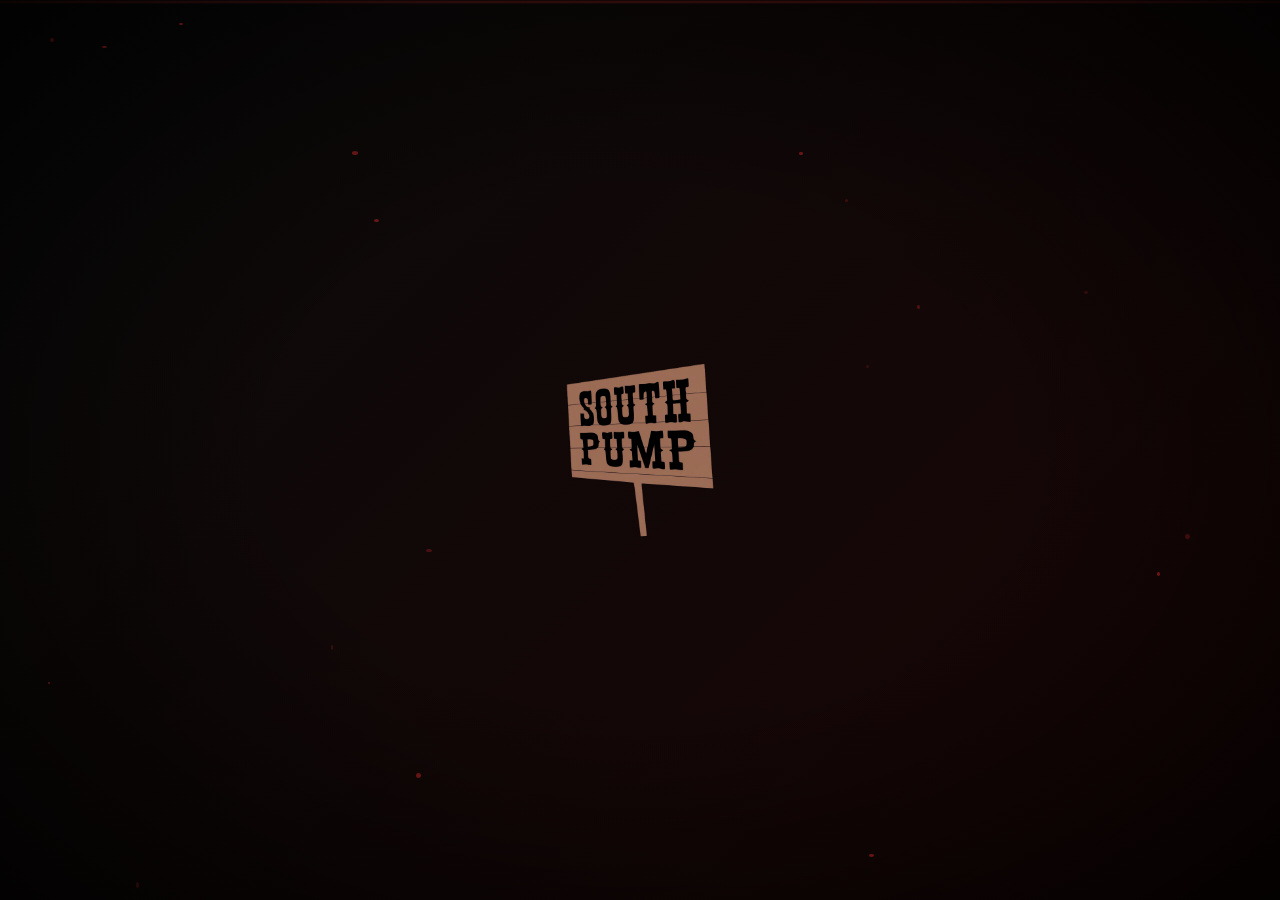
<file: plus.html>
<!DOCTYPE html>
<html lang="en">
<head>
    <meta charset="UTF-8">
        <link rel="icon" type="image/png" href="favicon.png">
    <link rel="shortcut icon" href="favicon.png">
    <link rel="apple-touch-icon" href="favicon.png">
    <meta name="viewport" content="width=device-width, initial-scale=1.0">
    <title>South Pump+ | Stream the Trenches</title>
    <meta name="description" content="South Pump+ — The only streaming platform for crypto degens. Watch fake episodes, generate your PFP, and never touch grass again.">
    <link rel="stylesheet" href="styles.css">
    <link rel="preconnect" href="https://fonts.googleapis.com">
    <link rel="preconnect" href="https://fonts.gstatic.com" crossorigin>
    <link href="https://fonts.googleapis.com/css2?family=Londrina+Solid:wght@400;900&family=Balsamiq+Sans:wght@400;700&display=swap" rel="stylesheet">
</head>
<body class="streaming-platform">

    <!-- Navigation -->
    <header class="streaming-header" id="main-header">
        <div class="header-left">
            <a href="plus.html" class="hub-logo">
                <img src="South Pump Background Removed.png" alt="South Pump">
                <span class="plus-badge">+</span>
            </a>
                        <nav class="streaming-nav">
                <a href="plus.html" class="nav-active">Home</a>
                <a href="icons.html">Icons</a>
                <a href="store.html">Store</a>
                <a href="episodes.html">Episodes</a>
                <a href="pfplab.html">PFP Lab</a>
                <a href="howtobuy.html">How To Buy</a>
                <a href="about.html">About</a>
            </nav>
        </div>
        <div class="header-right">
            <div class="profile-icon" id="nav-profile" title="Switch Profile">
                <img id="nav-avatar" src="Characters/Alon.jpeg" alt="Profile">
                <span id="nav-name">Alon</span>
            </div>
            <button class="btn-connect-dark" onclick="sessionStorage.clear(); window.location.href='index.html'">Switch Profile</button>
        </div>
        <button class="hamburger" id="hamburger" aria-label="Menu">&#9776;</button>
    </header>

    <!-- Hero Banner -->
    <section class="streaming-hero" id="home" style="background-image: linear-gradient(to right, rgba(0,0,0,0.92) 0%, rgba(0,0,0,0.5) 60%, rgba(0,0,0,0.1) 100%), url('ep_hantavirus.png');">
        <div class="hero-content">
            <div class="original-badge">&#9654; SOUTH PUMP ORIGINAL</div>
            <h1>HANTAVIRUS<br>EPISODE 1</h1>
            <div class="hero-meta">
                <span class="hero-rating">18+</span>
                <span class="hero-year">2026</span>
                <span class="hero-seasons">Animation</span>
            </div>
            <p class="hero-desc">The SS Petri-Dish sets sail on a luxury cruise. What could possibly go wrong? A new South Pump animated original.</p>
            <div class="hero-buttons">
                <button class="btn-play" onclick="openVideoModal()">&#9654;&nbsp; PLAY</button>
                <button class="btn-info">&#9432;&nbsp; MORE INFO</button>
            </div>
        </div>
    </section>

    <!-- CAROUSEL: Now Streaming -->
    <section class="streaming-category">
        <h2 class="category-title"><span class="cat-accent">&#9654;</span> Now Streaming</h2>
        <div class="carousel">
            <div class="episode-card" onclick="playVideo('Introduction.mov')" style="cursor:pointer;">
                <img src="logo.png" alt="Introduction">
                <div class="card-overlay">
                    <div class="card-play">&#9654;</div>
                    <div class="card-meta">
                        <h4>Introduction</h4>
                        <div class="card-tags"><span>Promo</span><span>Short</span></div>
                    </div>
                </div>
            </div>
            <div class="episode-card episode-card--numbered">
                <span class="rank-number">1</span>
                <img src="ep_hantavirus.png" alt="Hantavirus Episode 1">
                <div class="card-overlay" onclick="openVideoModal()" style="cursor:pointer;">
                    <div class="card-play">&#9654;</div>
                    <div class="card-meta">
                        <h4>Hantavirus Episode 1</h4>
                        <div class="card-tags"><span>Animation</span><span>22m</span></div>
                    </div>
                </div>
            </div>
            <div class="episode-card episode-card--numbered">
                <span class="rank-number">2</span>
                <img src="stolen_identity_cover.jpg" alt="Stolen Identity">
                <div class="card-overlay" onclick="playVideo('stolen_identity.mp4')" style="cursor:pointer;">
                    <div class="card-play">&#9654;</div>
                    <div class="card-meta">
                        <h4>Stolen Identity</h4>
                        <div class="card-tags"><span>Animation</span><span>Short</span></div>
                    </div>
                </div>
            </div>
            <div class="episode-card episode-card--numbered">
                <span class="rank-number">3</span>
                <img src="Characters/Malone.jpeg" alt="The Malone Story">
                <div class="card-overlay" onclick="playVideo('malone_story.mp4')" style="cursor:pointer;">
                    <div class="card-play">&#9654;</div>
                    <div class="card-meta">
                        <h4>The Malone Story</h4>
                        <div class="card-tags"><span>Animation</span><span>Episode</span></div>
                    </div>
                </div>
            </div>
        </div>
    </section>

    <!-- CAROUSEL: Day in the Life -->
    <section class="streaming-category">
        <h2 class="category-title"><span class="cat-accent">🎥</span> Day in the Life of...</h2>
        <div class="carousel">
            <div class="episode-card" onclick="playVideo('ditl_scamaltman.mp4')" style="cursor:pointer;">
                <img src="Characters/ScamAltman.png" alt="Scam Altman">
                <div class="card-overlay">
                    <div class="card-play">&#9654;</div>
                    <div class="card-meta">
                        <h4>Scam Altman</h4>
                        <div class="card-tags"><span>Day in the Life</span><span>Short</span></div>
                    </div>
                </div>
            </div>
            <div class="episode-card" onclick="playVideo('ditl_clav.mp4')" style="cursor:pointer;">
                <img src="Characters/Clavicular.jpeg" alt="Clavicular">
                <div class="card-overlay">
                    <div class="card-play">&#9654;</div>
                    <div class="card-meta">
                        <h4>Clavicular</h4>
                        <div class="card-tags"><span>Day in the Life</span><span>Short</span></div>
                    </div>
                </div>
            </div>
            <div class="episode-card" onclick="playVideo('ditl_fatduval.mp4')" style="cursor:pointer;">
                <img src="Characters/Fat Duval.jpeg" alt="Fat Duval">
                <div class="card-overlay">
                    <div class="card-play">&#9654;</div>
                    <div class="card-meta">
                        <h4>Fat Duval</h4>
                        <div class="card-tags"><span>Day in the Life</span><span>Short</span></div>
                    </div>
                </div>
            </div>
            <div class="episode-card" onclick="playVideo('ditl_quantkid.mp4')" style="cursor:pointer;">
                <img src="Characters/QuantKid.jpeg" alt="Quant Kid">
                <div class="card-overlay">
                    <div class="card-play">&#9654;</div>
                    <div class="card-meta">
                        <h4>Quant Kid</h4>
                        <div class="card-tags"><span>Day in the Life</span><span>Short</span></div>
                    </div>
                </div>
            </div>
            <!-- Coming Soon characters -->
            <div class="episode-card episode-card--soon">
                <img src="Characters/Alon.jpeg" alt="Alon">
                <div class="card-overlay card-overlay--soon"><span class="coming-soon-badge">COMING SOON</span><div class="card-meta"><h4>Alon</h4></div></div>
            </div>
            <div class="episode-card episode-card--soon">
                <img src="Characters/Mitch.jpeg" alt="Mitch">
                <div class="card-overlay card-overlay--soon"><span class="coming-soon-badge">COMING SOON</span><div class="card-meta"><h4>Mitch</h4></div></div>
            </div>
            <div class="episode-card episode-card--soon">
                <img src="Characters/Orangie.jpeg" alt="Orangie">
                <div class="card-overlay card-overlay--soon"><span class="coming-soon-badge">COMING SOON</span><div class="card-meta"><h4>Orangie</h4></div></div>
            </div>
            <div class="episode-card episode-card--soon">
                <img src="Characters/Charlie Kirk.jpeg" alt="Charlie Kirk">
                <div class="card-overlay card-overlay--soon"><span class="coming-soon-badge">COMING SOON</span><div class="card-meta"><h4>Charlie Kirk</h4></div></div>
            </div>
            <div class="episode-card episode-card--soon">
                <img src="Characters/CZ.jpeg" alt="CZ">
                <div class="card-overlay card-overlay--soon"><span class="coming-soon-badge">COMING SOON</span><div class="card-meta"><h4>CZ</h4></div></div>
            </div>
            <div class="episode-card episode-card--soon">
                <img src="Characters/Vitalik.jpeg" alt="Vitalik">
                <div class="card-overlay card-overlay--soon"><span class="coming-soon-badge">COMING SOON</span><div class="card-meta"><h4>Vitalik</h4></div></div>
            </div>
            <div class="episode-card episode-card--soon">
                <img src="Characters/George Floyd.jpeg" alt="George Floyd">
                <div class="card-overlay card-overlay--soon"><span class="coming-soon-badge">COMING SOON</span><div class="card-meta"><h4>George Floyd</h4></div></div>
            </div>
        </div>
    </section>

    <!-- Footer -->
    <footer class="hub-footer">
        <div class="footer-logo">
            <img src="South Pump Background Removed.png" alt="South Pump">
            <span class="plus-badge">+</span>
        </div>
        <p class="footer-tagline">Not financial advice. Not a TV show. Definitely a coin.</p>
        <div class="footer-links">
            <a href="https://pump.fun/coin/ESJwDByQF77HtJaUhhESAwupFGx9M87BCz3ccK6Dpump" target="_blank">pump.fun</a>
            <a href="https://x.com/southpumponsol" target="_blank">Twitter / X</a>

        </div>
        <p class="footer-disclaimer">$SOUTHPUMP is a parody memecoin for entertainment purposes only. Not affiliated with South Park or Comedy Central.</p>
    </footer>

    <!-- Video Modal -->
    <div id="video-modal" style="display:none;position:fixed;inset:0;background:rgba(0,0,0,0.96);z-index:9999;display:none;align-items:center;justify-content:center;flex-direction:column;">
        <button onclick="closeVideoModal()" style="position:absolute;top:1.5rem;right:2rem;background:transparent;border:none;color:#fff;font-size:2.5rem;cursor:pointer;z-index:10000;line-height:1;">&times;</button>
        <video id="episode-video" controls autoplay style="max-width:92vw;max-height:85vh;border-radius:8px;box-shadow:0 0 60px rgba(0,0,0,0.8);">
        </video>
        <p style="color:#555;font-size:0.8rem;margin-top:1rem;">Press ESC or click &times; to close</p>
    </div>

    <script src="hub.js"></script>
    <script>
        function openVideoModal() { playVideo('hantavirus_ep1.mp4'); }
        function playVideo(src) {
            const modal = document.getElementById('video-modal');
            const video = document.getElementById('episode-video');
            video.src = src;
            video.load();
            modal.style.display = 'flex';
            document.body.style.overflow = 'hidden';
            video.play();
        }
        function closeVideoModal() {
            const modal = document.getElementById('video-modal');
            const video = document.getElementById('episode-video');
            modal.style.display = 'none';
            document.body.style.overflow = '';
            video.pause();
            video.currentTime = 0;
        }
        document.addEventListener('keydown', e => { if (e.key === 'Escape') closeVideoModal(); });
        document.getElementById('video-modal').addEventListener('click', function(e) {
            if (e.target === this) closeVideoModal();
        });
    </script>
</body>
</html>
</file>
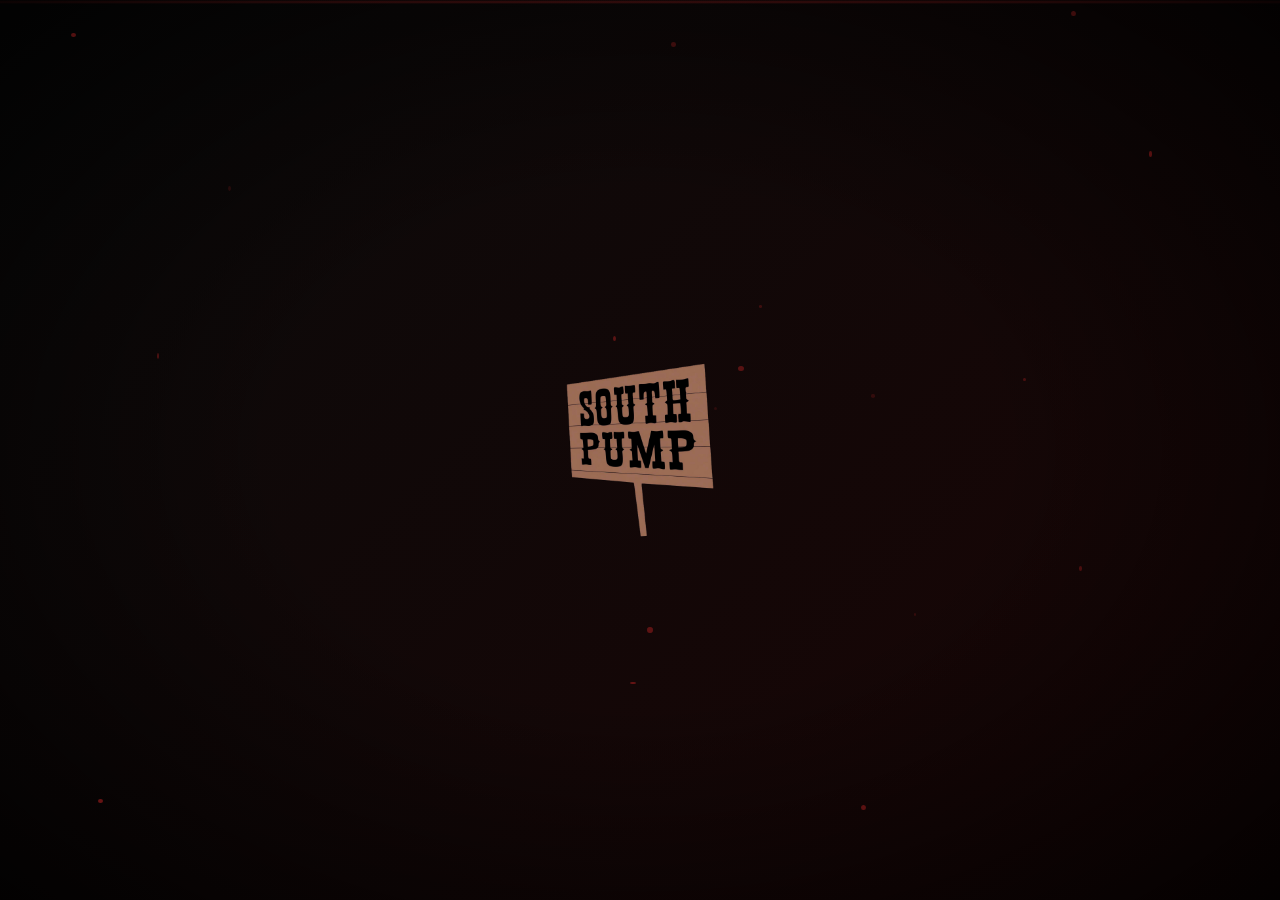
<file: store.html>
<!DOCTYPE html>
<html lang="en">
<head>
    <meta charset="UTF-8">
        <link rel="icon" type="image/png" href="favicon.png">
    <link rel="shortcut icon" href="favicon.png">
    <link rel="apple-touch-icon" href="favicon.png">
    <meta name="viewport" content="width=device-width, initial-scale=1.0">
    <title>South Pump+ | Store</title>
    <meta name="description" content="Official South Pump plushies. Rep the crew.">
    <link rel="stylesheet" href="styles.css">
    <link rel="preconnect" href="https://fonts.googleapis.com">
    <link rel="preconnect" href="https://fonts.gstatic.com" crossorigin>
    <link href="https://fonts.googleapis.com/css2?family=Londrina+Solid:wght@400;900&family=Balsamiq+Sans:wght@400;700&display=swap" rel="stylesheet">
</head>
<body class="streaming-platform">

    <header class="streaming-header scrolled" id="main-header">
        <div class="header-left">
            <a href="plus.html" class="hub-logo">
                <img src="South Pump Background Removed.png" alt="South Pump">
                <span class="plus-badge">+</span>
            </a>
            <nav class="streaming-nav">
                <a href="plus.html">Home</a>
                <a href="icons.html">Icons</a>
                <a href="store.html" class="nav-active">Store</a>
                <a href="episodes.html">Episodes</a>
                <a href="pfplab.html">PFP Lab</a>
                <a href="howtobuy.html">How To Buy</a>
                <a href="about.html">About</a>
            </nav>
        </div>
        <div class="header-right">
            <div class="profile-icon"><img id="nav-avatar" src="Characters/Alon.jpeg" alt="Profile"><span id="nav-name">Alon</span></div>
            <button class="btn-connect-dark" onclick="sessionStorage.clear(); window.location.href='index.html'">Switch Profile</button>
        </div>
        <button class="hamburger" id="hamburger" aria-label="Menu">&#9776;</button>
    </header>

    <!-- Store Hero -->
    <section class="store-hero">
        <div class="store-hero-content">
            <p class="page-hero-label">&#9670; OFFICIAL MERCH</p>
            <h1>REP THE<br>PUMP</h1>
            <p class="page-hero-sub">Handcrafted South Pump plushies. Soft. Unhinged. Diamond-handed.</p>
        </div>
    </section>

    <!-- Toast -->
    <div id="cart-toast" class="cart-toast">✅ Added to Waitlist!</div>

    <!-- Plushies Grid -->
    <section class="store-section">
        <h2 class="category-title" style="margin-bottom: 2rem;"><span class="cat-accent">🧸</span> Plushie Collection</h2>

        <div class="plushie-grid">

            <div class="plushie-card">
                <div class="plushie-img-wrap">
                    <img src="Store/Jeff Plushie Background Removed.png" alt="Jeff Plushie">
                    <div class="plushie-badge">Available</div>
                </div>
                <div class="plushie-info">
                    <h3>Jeff</h3>
                    <p class="plushie-desc">The man himself. Officially unhinged. Ships in 4–6 weeks.</p>
                    <div class="plushie-footer">
                        <span class="product-price">TBA</span>
                        <button class="btn-add-cart" onclick="addToCart(this)">Notify Me</button>
                    </div>
                </div>
            </div>

            <div class="plushie-card">
                <div class="plushie-img-wrap">
                    <img src="Store/Fat Duval Plushie Background Removed.png" alt="Fat Duval Plushie">
                    <div class="plushie-badge">Available</div>
                </div>
                <div class="plushie-info">
                    <h3>Fat Duval</h3>
                    <p class="plushie-desc">Big body. Bigger bags. The whale you always wanted.</p>
                    <div class="plushie-footer">
                        <span class="product-price">TBA</span>
                        <button class="btn-add-cart" onclick="addToCart(this)">Notify Me</button>
                    </div>
                </div>
            </div>

            <div class="plushie-card">
                <div class="plushie-img-wrap">
                    <img src="Store/Alon Background Removed.png" alt="Alon Plushie">
                    <div class="plushie-badge">Available</div>
                </div>
                <div class="plushie-info">
                    <h3>Alon</h3>
                    <p class="plushie-desc">The OG founder. Diamond hands included. Never sells.</p>
                    <div class="plushie-footer">
                        <span class="product-price">TBA</span>
                        <button class="btn-add-cart" onclick="addToCart(this)">Notify Me</button>
                    </div>
                </div>
            </div>

            <div class="plushie-card">
                <div class="plushie-img-wrap">
                    <img src="Store/Floyd Plushie Background Removed.png" alt="Floyd Plushie">
                    <div class="plushie-badge">Available</div>
                </div>
                <div class="plushie-info">
                    <h3>Floyd</h3>
                    <p class="plushie-desc">A legend. A symbol. Watching your bags go green from above.</p>
                    <div class="plushie-footer">
                        <span class="product-price">TBA</span>
                        <button class="btn-add-cart" onclick="addToCart(this)">Notify Me</button>
                    </div>
                </div>
            </div>

            <!-- Coming Soon slots -->
            <div class="plushie-card plushie-card--soon">
                <div class="plushie-img-wrap plushie-locked">
                    <div class="locked-overlay">
                        <span class="lock-icon">🔒</span>
                        <p>Coming Soon</p>
                    </div>
                </div>
                <div class="plushie-info">
                    <h3>Mitch</h3>
                    <p class="plushie-desc">The senator who aped his pension. Coming to a store near you.</p>
                    <div class="plushie-footer">
                        <span class="product-price">TBA</span>
                        <button class="btn-add-cart" onclick="addToCart(this)">Notify Me</button>
                    </div>
                </div>
            </div>

            <div class="plushie-card plushie-card--soon">
                <div class="plushie-img-wrap plushie-locked">
                    <div class="locked-overlay">
                        <span class="lock-icon">🔒</span>
                        <p>Coming Soon</p>
                    </div>
                </div>
                <div class="plushie-info">
                    <h3>Orangie</h3>
                    <p class="plushie-desc">Very stable. Very premium. Very limited. Believe me.</p>
                    <div class="plushie-footer">
                        <span class="product-price">TBA</span>
                        <button class="btn-add-cart" onclick="addToCart(this)">Notify Me</button>
                    </div>
                </div>
            </div>

            <div class="plushie-card plushie-card--soon">
                <div class="plushie-img-wrap plushie-locked">
                    <div class="locked-overlay">
                        <span class="lock-icon">🔒</span>
                        <p>Coming Soon</p>
                    </div>
                </div>
                <div class="plushie-info">
                    <h3>CZ</h3>
                    <p class="plushie-desc">No comment. Currently consulting legal.</p>
                    <div class="plushie-footer">
                        <span class="product-price">TBA</span>
                        <button class="btn-add-cart" onclick="addToCart(this)">Notify Me</button>
                    </div>
                </div>
            </div>

            <div class="plushie-card plushie-card--soon">
                <div class="plushie-img-wrap plushie-locked">
                    <div class="locked-overlay">
                        <span class="lock-icon">🔒</span>
                        <p>Coming Soon</p>
                    </div>
                </div>
                <div class="plushie-info">
                    <h3>Vitalik</h3>
                    <p class="plushie-desc">Gas fees not included. ETH not accepted.</p>
                    <div class="plushie-footer">
                        <span class="product-price">TBA</span>
                        <button class="btn-add-cart" onclick="addToCart(this)">Notify Me</button>
                    </div>
                </div>
            </div>

        </div>
    </section>

    <footer class="hub-footer">
        <div class="footer-logo">
            <img src="South Pump Background Removed.png" alt="South Pump">
            <span class="plus-badge">+</span>
        </div>
        <p class="footer-tagline">Not financial advice. Not a TV show. Definitely a coin.</p>
        <p class="footer-disclaimer">$SOUTHPUMP is a parody memecoin for entertainment purposes only.</p>
    </footer>

    <script src="hub.js"></script>
    <script>
        function addToCart(btn) {
            const toast = document.getElementById('cart-toast');
            toast.classList.add('show');
            setTimeout(() => toast.classList.remove('show'), 2500);
        }
    </script>
</body>
</html>
</file>
<file: styles.css>
/* =========================================
   SOUTH PUMP+ — styles.css
   ========================================= */

@import url('https://fonts.googleapis.com/css2?family=Londrina+Solid:wght@400;900&family=Balsamiq+Sans:wght@400;700&display=swap');

:root {
    --red:    #ee2c2c;
    --blue:   #1e90ff;
    --yellow: #ffd700;
    --black:  #000000;
    --dark:   #141414;
    --dark2:  #1f1f1f;
    --grey:   #808080;
    --white:  #ffffff;
}

* { margin: 0; padding: 0; box-sizing: border-box; }

/* ─── Gate page — pure black, nothing visible ─── */
body.gate-page {
    background: #000;
    overflow: hidden;
    height: 100vh;
}

/* ─── Streaming hub base ─── */
body.streaming-platform {
    background: var(--dark);
    color: var(--white);
    font-family: 'Balsamiq Sans', cursive, sans-serif;
    overflow-x: hidden;
}

/* =========================================
   GATE — SPLASH + PROFILE
   ========================================= */

@keyframes bgShift {
    0%   { background-position: 0% 50%; }
    50%  { background-position: 100% 50%; }
    100% { background-position: 0% 50%; }
}

@keyframes splashLogoIn {
    0%   { opacity: 0; transform: scale(2.5); filter: blur(20px); }
    60%  { opacity: 1; transform: scale(1);   filter: blur(0); }
    100% { opacity: 1; transform: scale(1);   filter: blur(0); }
}

@keyframes splashLogoPulse {
    0%   { filter: drop-shadow(0 0 20px rgba(238,44,44,0.8)) brightness(1.2); }
    50%  { filter: drop-shadow(0 0 80px rgba(238,44,44,1))   brightness(1.5); }
    100% { filter: drop-shadow(0 0 20px rgba(238,44,44,0.8)) brightness(1.2); }
}

@keyframes splashGlowExpand {
    0%   { transform: scale(0); opacity: 1; }
    100% { transform: scale(6); opacity: 0; }
}

@keyframes introLogoReveal {
    0%   { opacity: 0; transform: scale(0.8) translateY(-20px); filter: blur(10px); }
    60%  { opacity: 1; transform: scale(1.05) translateY(0);    filter: blur(0); }
    100% { transform: scale(1) translateY(0); }
}

@keyframes titleSlideUp {
    0%   { opacity: 0; transform: translateY(30px); letter-spacing: 0.5em; }
    100% { opacity: 1; transform: translateY(0);    letter-spacing: 0.15em; }
}

@keyframes profilesReveal {
    0%   { opacity: 0; transform: translateY(40px); }
    100% { opacity: 1; transform: translateY(0); }
}

@keyframes particleFloat {
    0%   { transform: translateY(0) rotate(0deg);   opacity: 0.6; }
    50%  { transform: translateY(-20px) rotate(180deg); opacity: 1; }
    100% { transform: translateY(0) rotate(360deg); opacity: 0.6; }
}

@keyframes expandLine {
    to { width: 80%; }
}

@keyframes scanline {
    0%   { transform: translateY(-100%); }
    100% { transform: translateY(100vh); }
}

.gate {
    position: fixed;
    inset: 0;
    z-index: 999999;
    background: linear-gradient(135deg, #0a0a0a 0%, #1a0505 25%, #050a1a 50%, #0d0d0d 75%, #1a0a00 100%);
    background-size: 400% 400%;
    animation: bgShift 12s ease infinite;
    overflow: hidden;
    transition: opacity 1s ease;
}

.gate::before {
    content: '';
    position: absolute;
    top: 0; left: 0;
    width: 100%; height: 4px;
    background: linear-gradient(to bottom, transparent, rgba(238,44,44,0.4), transparent);
    animation: scanline 4s linear infinite;
    z-index: 1;
    pointer-events: none;
}

.gate::after {
    content: '';
    position: absolute;
    inset: 0;
    background: radial-gradient(ellipse at center, transparent 40%, rgba(0,0,0,0.85) 100%);
    pointer-events: none;
    z-index: 1;
}

.gate.hidden {
    opacity: 0;
    pointer-events: none;
}

.gate-panel {
    position: absolute;
    inset: 0;
    display: flex;
    flex-direction: column;
    align-items: center;
    justify-content: center;
    transition: opacity 0.7s ease;
}

/* Splash panel */
.splash-logo-wrap {
    position: relative;
    display: flex;
    align-items: center;
    justify-content: center;
}

#splash-logo {
    height: 180px;
    position: relative;
    z-index: 2;
    animation: splashLogoIn 1.4s cubic-bezier(0.16, 1, 0.3, 1) 0.3s both;
}

.splash-glow {
    position: absolute;
    width: 200px; height: 200px;
    border-radius: 50%;
    background: radial-gradient(circle, rgba(238,44,44,0.9) 0%, transparent 70%);
    z-index: 1;
    opacity: 0;
}

#splash-panel.pulse #splash-logo {
    animation: splashLogoPulse 0.6s ease-in-out;
}

#splash-panel.pulse .splash-glow {
    animation: splashGlowExpand 0.8s cubic-bezier(0.16, 1, 0.3, 1) forwards;
}

/* Profile panel */
.intro-logo {
    position: relative;
    z-index: 10;
    animation: introLogoReveal 1.2s cubic-bezier(0.16, 1, 0.3, 1) 0.1s both;
    filter: drop-shadow(0 0 40px rgba(238,44,44,0.5));
    margin-bottom: 1rem;
}

.intro-logo img { height: 110px; display: block; }

.intro-logo::after {
    content: '';
    display: block;
    height: 2px;
    width: 0;
    margin: 1rem auto 0;
    background: linear-gradient(to right, transparent, var(--red), transparent);
    animation: expandLine 1s ease 0.3s both;
}

.intro-title {
    z-index: 10;
    color: #9e9e9e;
    font-size: 1rem;
    font-family: 'Balsamiq Sans', sans-serif;
    font-weight: 700;
    text-transform: uppercase;
    letter-spacing: 0.15em;
    margin-bottom: 3rem;
    animation: titleSlideUp 0.8s cubic-bezier(0.16, 1, 0.3, 1) 0.3s both;
}

.profile-grid {
    display: flex;
    gap: 2.5rem;
    flex-wrap: wrap;
    justify-content: center;
    max-width: 900px;
    z-index: 10;
    animation: profilesReveal 0.9s cubic-bezier(0.16, 1, 0.3, 1) 0.5s both;
}

.profile-item {
    display: flex;
    flex-direction: column;
    align-items: center;
    cursor: pointer;
    transition: transform 0.35s cubic-bezier(0.34, 1.56, 0.64, 1);
    position: relative;
}

.profile-item::before {
    content: '';
    position: absolute;
    top: -4px; left: -4px; right: -4px;
    bottom: 30px;
    border-radius: 8px;
    background: transparent;
    transition: background 0.3s ease, box-shadow 0.3s ease;
    z-index: 0;
}

.profile-item:hover::before {
    background: rgba(238,44,44,0.08);
    box-shadow: 0 0 25px rgba(238,44,44,0.4), 0 0 60px rgba(238,44,44,0.15);
}

.profile-item img {
    width: 130px; height: 130px;
    border-radius: 6px;
    border: 2px solid rgba(255,255,255,0.08);
    object-fit: cover;
    margin-bottom: 1rem;
    transition: border-color 0.3s ease, filter 0.3s ease;
    position: relative; z-index: 1;
    filter: brightness(0.85) saturate(0.8);
}

.profile-item:hover { transform: scale(1.12) translateY(-6px); }
.profile-item:hover img { border-color: #fff; filter: brightness(1.05) saturate(1.1); }

.profile-item span {
    color: #6e6e6e;
    font-size: 1rem;
    font-weight: 700;
    font-family: 'Balsamiq Sans', sans-serif;
    letter-spacing: 0.05em;
    transition: color 0.25s ease;
    position: relative; z-index: 1;
}

.profile-item:hover span { color: #fff; }

.profile-item.clicked img {
    border-color: var(--red);
    box-shadow: 0 0 30px rgba(238,44,44,0.7);
}

.particle {
    position: absolute;
    width: 4px; height: 4px;
    border-radius: 50%;
    background: rgba(238,44,44,0.6);
    animation: particleFloat linear infinite;
    pointer-events: none;
    z-index: 2;
}

/* =========================================
   STREAMING HUB — NAVIGATION
   ========================================= */

.streaming-header {
    position: fixed;
    top: 0; left: 0; right: 0;
    z-index: 1000;
    display: flex;
    justify-content: space-between;
    align-items: center;
    padding: 1.2rem 4%;
    background: linear-gradient(to bottom, rgba(0,0,0,0.95) 0%, transparent 100%);
    transition: background 0.3s ease;
}

.streaming-header.scrolled {
    background: rgba(20,20,20,0.98);
    backdrop-filter: blur(10px);
    box-shadow: 0 1px 0 rgba(255,255,255,0.05);
}

.header-left {
    display: flex;
    align-items: center;
    gap: 3rem;
}

.hub-logo {
    display: flex;
    align-items: center;
    gap: 0.3rem;
    text-decoration: none;
}

.hub-logo img { height: 50px; }

.plus-badge {
    font-family: 'Londrina Solid', sans-serif;
    font-size: 2.8rem;
    color: var(--red);
    line-height: 1;
    text-shadow: 0 0 20px rgba(238,44,44,0.6);
}

.streaming-nav {
    display: flex;
    gap: 2rem;
}

.streaming-nav a {
    color: #ccc;
    text-decoration: none;
    font-size: 1rem;
    font-weight: 700;
    transition: color 0.2s;
}

.streaming-nav a:hover,
.streaming-nav a.nav-active { color: var(--white); }

.header-right {
    display: flex;
    align-items: center;
    gap: 1.5rem;
}

.profile-icon {
    display: flex;
    align-items: center;
    gap: 0.6rem;
    cursor: pointer;
}

.profile-icon img {
    width: 36px; height: 36px;
    border-radius: 4px;
    border: 2px solid rgba(255,255,255,0.3);
    object-fit: cover;
    transition: border-color 0.2s;
}

.profile-icon:hover img { border-color: #fff; }

#nav-name {
    color: #ccc;
    font-size: 0.95rem;
    font-weight: 700;
}

.btn-connect-dark {
    background: rgba(255,255,255,0.1);
    color: #fff;
    border: 1px solid rgba(255,255,255,0.2);
    padding: 0.5rem 1.2rem;
    border-radius: 4px;
    font-family: 'Balsamiq Sans', sans-serif;
    font-size: 0.9rem;
    font-weight: 700;
    cursor: pointer;
    transition: background 0.2s;
}

.btn-connect-dark:hover { background: rgba(255,255,255,0.2); }

/* =========================================
   HERO BANNER
   ========================================= */

.streaming-hero {
    height: 90vh;
    min-height: 600px;
    background-size: cover;
    background-position: center 20%;
    display: flex;
    align-items: flex-end;
    padding: 0 4% 8%;
    position: relative;
}

.hero-content {
    max-width: 550px;
}

.original-badge {
    color: var(--red);
    font-family: 'Londrina Solid', sans-serif;
    font-size: 1.1rem;
    letter-spacing: 3px;
    margin-bottom: 0.8rem;
    display: flex;
    align-items: center;
    gap: 0.5rem;
}

.hero-content h1 {
    font-family: 'Londrina Solid', sans-serif;
    font-size: 5.5rem;
    line-height: 0.95;
    text-transform: uppercase;
    text-shadow: 3px 3px 0 #000;
    margin-bottom: 1rem;
}

.hero-meta {
    display: flex;
    gap: 1rem;
    margin-bottom: 1rem;
    align-items: center;
}

.hero-rating {
    border: 1px solid #aaa;
    color: #aaa;
    padding: 1px 8px;
    font-size: 0.85rem;
    border-radius: 2px;
}

.hero-year, .hero-seasons {
    color: #aaa;
    font-size: 0.95rem;
}

.hero-desc {
    font-size: 1.1rem;
    color: #ddd;
    line-height: 1.5;
    margin-bottom: 1.8rem;
    text-shadow: 1px 1px 3px rgba(0,0,0,0.8);
}

.hero-buttons {
    display: flex;
    gap: 1rem;
}

.btn-play {
    background: var(--white);
    color: var(--black);
    border: none;
    padding: 0.9rem 2.2rem;
    font-size: 1.2rem;
    font-weight: 700;
    font-family: 'Balsamiq Sans', sans-serif;
    border-radius: 4px;
    cursor: pointer;
    transition: background 0.2s, transform 0.1s;
}

.btn-play:hover { background: rgba(255,255,255,0.8); transform: scale(1.02); }

.btn-info {
    background: rgba(109,109,110,0.7);
    color: var(--white);
    border: none;
    padding: 0.9rem 2.2rem;
    font-size: 1.2rem;
    font-weight: 700;
    font-family: 'Balsamiq Sans', sans-serif;
    border-radius: 4px;
    cursor: pointer;
    transition: background 0.2s;
}

.btn-info:hover { background: rgba(109,109,110,0.4); }

/* =========================================
   EPISODE CAROUSELS
   ========================================= */

.streaming-category {
    padding: 2rem 4%;
    position: relative;
}

.streaming-category:first-of-type { margin-top: -6rem; }

.category-title {
    font-family: 'Londrina Solid', sans-serif;
    font-size: 1.6rem;
    margin-bottom: 1.2rem;
    display: flex;
    align-items: center;
    gap: 0.6rem;
}

.cat-accent { font-size: 1.2rem; }

.carousel {
    display: flex;
    gap: 0.6rem;
    overflow-x: auto;
    -webkit-overflow-scrolling: touch;
    overscroll-behavior-x: contain;
    padding-bottom: 1rem;
    scroll-snap-type: x mandatory;
}

.carousel::-webkit-scrollbar { display: none; }

.episode-card {
    min-width: 260px;
    width: 260px;
    max-width: 260px;
    height: 150px;
    position: relative;
    border-radius: 4px;
    overflow: hidden;
    cursor: pointer;
    flex-shrink: 0;
    scroll-snap-align: start;
    transition: transform 0.3s cubic-bezier(0.34, 1.2, 0.64, 1);
    border: 2px solid transparent;
}

.episode-card img {
    width: 100%; height: 100%;
    object-fit: cover;
    display: block;
    transition: filter 0.3s ease;
    filter: brightness(0.7);
}

.episode-card:hover {
    transform: scale(1.08);
    z-index: 10;
    border-color: #fff;
}

.episode-card:hover img { filter: brightness(1); }

.card-overlay {
    position: absolute;
    inset: 0;
    padding: 1rem;
    background: linear-gradient(to top, rgba(0,0,0,0.9) 0%, transparent 60%);
    display: flex;
    flex-direction: column;
    justify-content: flex-end;
    opacity: 0;
    transition: opacity 0.25s;
    z-index: 2;
}

.episode-card:hover .card-overlay { opacity: 1; }

.card-play {
    position: absolute;
    top: 50%; left: 50%;
    transform: translate(-50%, -60%);
    font-size: 2.5rem;
    color: rgba(255,255,255,0.9);
}

.card-meta h4 {
    font-family: 'Londrina Solid', sans-serif;
    font-size: 1.1rem;
    margin-bottom: 0.3rem;
}

.card-tags {
    display: flex;
    gap: 0.5rem;
}

.card-tags span {
    font-size: 0.75rem;
    color: #aaa;
    border: 1px solid #555;
    padding: 1px 6px;
    border-radius: 2px;
}

/* Numbered cards */
.episode-card--numbered { min-width: 300px; width: 300px; max-width: 300px; }

/* Coming Soon cards */
.episode-card--soon { opacity: 0.75; cursor: default; }
.episode-card--soon:hover { transform: none; border-color: rgba(255,255,255,0.15); }
.card-overlay--soon {
    opacity: 1 !important;
    background: linear-gradient(to top, rgba(0,0,0,0.85) 0%, rgba(0,0,0,0.3) 100%);
    display: flex;
    flex-direction: column;
    align-items: center;
    justify-content: center;
    gap: 0.5rem;
}
.coming-soon-badge {
    font-family: 'Londrina Solid', sans-serif;
    font-size: 0.85rem;
    letter-spacing: 0.12em;
    color: #fff;
    background: rgba(255,255,255,0.12);
    border: 1px solid rgba(255,255,255,0.3);
    padding: 4px 12px;
    border-radius: 20px;
    backdrop-filter: blur(4px);
}

.rank-number {
    position: absolute;
    bottom: -10px; left: -8px;
    font-family: 'Londrina Solid', sans-serif;
    font-size: 8rem;
    line-height: 1;
    color: var(--dark2);
    -webkit-text-stroke: 3px #555;
    z-index: 1;
    pointer-events: none;
}

/* =========================================
   PFP LAB SECTION
   ========================================= */

.pfp-lab-section {
    padding: 5rem 4%;
    background: linear-gradient(to bottom, var(--dark), #0d0d0d);
    border-top: 1px solid rgba(255,255,255,0.06);
}

.pfp-lab-header {
    text-align: center;
    margin-bottom: 3rem;
}

.pfp-lab-header h2 {
    font-family: 'Londrina Solid', sans-serif;
    font-size: 2.5rem;
    margin-bottom: 0.5rem;
    display: flex;
    align-items: center;
    justify-content: center;
    gap: 0.6rem;
}

.pfp-lab-header p {
    color: #999;
    font-size: 1.1rem;
}

.pfp-lab-inner {
    display: flex;
    gap: 4rem;
    align-items: flex-start;
    flex-wrap: wrap;
    max-width: 1200px;
    margin: 0 auto;
}

.pfp-lab-info { flex: 1; min-width: 280px; }

.pfp-lab-info h3 {
    font-family: 'Londrina Solid', sans-serif;
    font-size: 4rem;
    line-height: 1.1;
    margin-bottom: 2rem;
}

.pfp-highlight { color: var(--red); }

.api-settings {
    background: rgba(255,255,255,0.04);
    border: 1px solid rgba(255,255,255,0.1);
    border-radius: 6px;
    padding: 1.2rem;
}

.api-settings label {
    display: block;
    font-weight: 700;
    font-size: 0.9rem;
    color: #aaa;
    text-transform: uppercase;
    letter-spacing: 0.05em;
    margin-bottom: 0.6rem;
}

.api-settings input {
    width: 100%;
    background: rgba(255,255,255,0.07);
    border: 1px solid rgba(255,255,255,0.15);
    border-radius: 4px;
    color: #fff;
    padding: 0.7rem 1rem;
    font-family: monospace;
    font-size: 0.95rem;
    margin-bottom: 0.5rem;
    outline: none;
    transition: border-color 0.2s;
}

.api-settings input:focus { border-color: var(--red); }
.api-settings small { color: #555; font-size: 0.85rem; }

.pfp-lab-interface { flex: 1; min-width: 320px; }

.pfp-frame {
    width: 100%;
    aspect-ratio: 1/1;
    background: rgba(255,255,255,0.04);
    border: 2px solid rgba(255,255,255,0.1);
    border-radius: 6px;
    margin-bottom: 1.2rem;
    display: flex;
    align-items: center;
    justify-content: center;
    overflow: hidden;
    position: relative;
}

.pfp-frame img { width: 100%; height: 100%; object-fit: cover; }

.pfp-placeholder {
    font-family: 'Londrina Solid', sans-serif;
    font-size: 1.5rem;
    color: #333;
    text-transform: uppercase;
    letter-spacing: 0.1em;
}

.pfp-error {
    color: var(--red);
    font-size: 1rem;
    text-align: center;
    padding: 1rem;
}

.loader {
    border: 6px solid rgba(255,255,255,0.1);
    border-top: 6px solid var(--red);
    border-radius: 50%;
    width: 50px; height: 50px;
    animation: spin 0.8s linear infinite;
    position: absolute;
}

@keyframes spin {
    to { transform: rotate(360deg); }
}

.pfp-controls textarea {
    width: 100%;
    height: 100px;
    background: rgba(255,255,255,0.05);
    border: 1px solid rgba(255,255,255,0.12);
    border-radius: 4px;
    color: #fff;
    padding: 1rem;
    font-family: 'Balsamiq Sans', sans-serif;
    font-size: 1rem;
    resize: none;
    margin-bottom: 1rem;
    outline: none;
    transition: border-color 0.2s;
}

.pfp-controls textarea:focus { border-color: var(--red); }

.btn-mint {
    display: block;
    width: 100%;
    background: var(--red);
    color: #fff;
    border: none;
    padding: 1rem;
    font-family: 'Londrina Solid', sans-serif;
    font-size: 1.6rem;
    text-transform: uppercase;
    border-radius: 4px;
    cursor: pointer;
    letter-spacing: 0.05em;
    transition: background 0.2s, transform 0.1s;
}

.btn-mint:hover { background: #c91a1a; transform: scale(1.01); }
.btn-mint:disabled { opacity: 0.5; cursor: not-allowed; }

/* =========================================
   CONTRACT ADDRESS
   ========================================= */

.ca-section {
    padding: 4rem 4%;
    background: linear-gradient(135deg, rgba(238,44,44,0.06) 0%, transparent 60%);
    border-top: 1px solid rgba(238,44,44,0.15);
    border-bottom: 1px solid rgba(238,44,44,0.15);
    text-align: center;
}

.ca-inner { max-width: 700px; margin: 0 auto; }

.ca-label {
    font-family: 'Balsamiq Sans', sans-serif;
    font-size: 0.85rem;
    font-weight: 700;
    letter-spacing: 0.2em;
    color: var(--red);
    text-transform: uppercase;
    margin-bottom: 1.2rem;
}

.ca-box {
    display: flex;
    align-items: center;
    justify-content: center;
    gap: 1rem;
    background: rgba(255,255,255,0.04);
    border: 1px solid rgba(255,255,255,0.1);
    border-radius: 8px;
    padding: 1.2rem 1.8rem;
    margin-bottom: 1rem;
    flex-wrap: wrap;
}

#ca-display {
    font-family: monospace;
    font-size: 1rem;
    color: #ccc;
    word-break: break-all;
    flex: 1;
    text-align: left;
}

.ca-copy-btn {
    background: var(--red);
    color: #fff;
    border: none;
    padding: 0.5rem 1.2rem;
    border-radius: 4px;
    font-family: 'Balsamiq Sans', sans-serif;
    font-size: 0.9rem;
    font-weight: 700;
    cursor: pointer;
    transition: background 0.2s, transform 0.1s;
    white-space: nowrap;
    flex-shrink: 0;
}

.ca-copy-btn:hover { background: #c91a1a; transform: scale(1.03); }
.ca-copy-btn.copied { background: #27ae60; }

.ca-sub {
    color: #555;
    font-size: 0.9rem;
}

.ca-sub a { color: #888; text-decoration: none; transition: color 0.2s; }
.ca-sub a:hover { color: var(--white); }

/* =========================================
   HOW TO BUY
   ========================================= */

.htb-section {
    padding: 5rem 4%;
    max-width: 1200px;
    margin: 0 auto;
}

.htb-title {
    font-family: 'Londrina Solid', sans-serif;
    font-size: 2.5rem;
    margin-bottom: 3rem;
    display: flex;
    align-items: center;
    gap: 0.6rem;
}

.htb-steps {
    display: grid;
    grid-template-columns: repeat(auto-fit, minmax(240px, 1fr));
    gap: 1.5rem;
}

.htb-step {
    background: rgba(255,255,255,0.03);
    border: 1px solid rgba(255,255,255,0.07);
    border-radius: 8px;
    padding: 2rem;
    position: relative;
    transition: border-color 0.3s, transform 0.3s;
    overflow: hidden;
}

.htb-step::before {
    content: '';
    position: absolute;
    top: 0; left: 0; right: 0;
    height: 2px;
    background: linear-gradient(to right, var(--red), transparent);
    opacity: 0;
    transition: opacity 0.3s;
}

.htb-step:hover {
    border-color: rgba(238,44,44,0.3);
    transform: translateY(-4px);
}

.htb-step:hover::before { opacity: 1; }

.htb-number {
    font-family: 'Londrina Solid', sans-serif;
    font-size: 4rem;
    color: rgba(238,44,44,0.15);
    line-height: 1;
    margin-bottom: 1rem;
    transition: color 0.3s;
}

.htb-step:hover .htb-number { color: rgba(238,44,44,0.4); }

.htb-content h3 {
    font-family: 'Londrina Solid', sans-serif;
    font-size: 1.5rem;
    margin-bottom: 0.7rem;
    color: #fff;
}

.htb-content p {
    color: #888;
    line-height: 1.6;
    font-size: 0.95rem;
}

.htb-content p strong { color: #ccc; }

.htb-content a {
    color: var(--red);
    text-decoration: none;
    transition: color 0.2s;
}

.htb-content a:hover { color: #fff; }

/* =========================================
   FOOTER
   ========================================= */

.hub-footer {
    padding: 4rem 4% 2rem;
    background: #000;
    border-top: 1px solid rgba(255,255,255,0.06);
    text-align: center;
}

.footer-logo {
    display: flex;
    align-items: center;
    justify-content: center;
    gap: 0.3rem;
    margin-bottom: 1rem;
}

.footer-logo img { height: 50px; }

.footer-tagline {
    color: #666;
    font-size: 1rem;
    margin-bottom: 1.5rem;
    font-style: italic;
}

.footer-links {
    display: flex;
    justify-content: center;
    gap: 2rem;
    margin-bottom: 1.5rem;
    flex-wrap: wrap;
}

.footer-links a {
    color: #aaa;
    text-decoration: none;
    font-weight: 700;
    font-size: 0.95rem;
    transition: color 0.2s;
}

.footer-links a:hover { color: var(--white); }

.footer-ca {
    color: #555;
    font-size: 0.9rem;
    margin-bottom: 1.5rem;
}

.footer-ca span {
    color: #888;
    font-family: monospace;
}

.footer-disclaimer {
    color: #333;
    font-size: 0.8rem;
    max-width: 600px;
    margin: 0 auto;
    line-height: 1.5;
}

/* =========================================
   RESPONSIVE
   ========================================= */

/* =========================================
   SHARED: PAGE HERO (icons, store)
   ========================================= */

.page-hero {
    padding: 12rem 4% 5rem;
    background: linear-gradient(to bottom, rgba(0,0,0,0.6) 0%, var(--dark) 100%);
    text-align: center;
    position: relative;
}

.page-hero-label {
    color: var(--red);
    font-family: 'Balsamiq Sans', sans-serif;
    font-weight: 700;
    font-size: 0.9rem;
    letter-spacing: 0.2em;
    text-transform: uppercase;
    margin-bottom: 1rem;
}

.page-hero-content h1 {
    font-family: 'Londrina Solid', sans-serif;
    font-size: 6rem;
    line-height: 1;
    text-transform: uppercase;
    text-shadow: 4px 4px 0 #000;
    margin-bottom: 1.2rem;
}

.page-hero-sub {
    color: #aaa;
    font-size: 1.1rem;
    max-width: 600px;
    margin: 0 auto;
    line-height: 1.6;
}

/* =========================================
   ICONS PAGE
   ========================================= */

@keyframes iconFadeUp {
    0%   { opacity: 0; transform: translateY(40px); }
    100% { opacity: 1; transform: translateY(0); }
}

.icons-section {
    padding: 3rem 4% 6rem;
}

.icons-grid {
    display: grid;
    grid-template-columns: repeat(auto-fit, minmax(340px, 1fr));
    gap: 2rem;
    max-width: 1200px;
    margin: 0 auto;
}

.icon-card {
    display: flex;
    flex-direction: column;
    background: rgba(255,255,255,0.03);
    border: 1px solid rgba(255,255,255,0.07);
    border-radius: 12px;
    overflow: hidden;
    transition: transform 0.35s ease, border-color 0.35s ease, box-shadow 0.35s ease;
    animation: iconFadeUp 0.7s cubic-bezier(0.16, 1, 0.3, 1) var(--delay, 0s) both;
}

.icon-card:hover {
    transform: translateY(-8px);
    border-color: rgba(238,44,44,0.35);
    box-shadow: 0 20px 60px rgba(0,0,0,0.5), 0 0 40px rgba(238,44,44,0.08);
}

.icon-img-wrap {
    position: relative;
    height: 280px;
    overflow: hidden;
}

.icon-img-wrap img {
    width: 100%;
    height: 100%;
    object-fit: cover;
    object-position: top;
    filter: brightness(0.85);
    transition: filter 0.4s ease, transform 0.4s ease;
}

.icon-card:hover .icon-img-wrap img {
    filter: brightness(1);
    transform: scale(1.04);
}

.icon-glow {
    position: absolute;
    bottom: 0; left: 0; right: 0;
    height: 60%;
    background: linear-gradient(to top, var(--dark) 0%, transparent 100%);
    pointer-events: none;
}

.icon-info {
    padding: 1.5rem;
    flex: 1;
}

.icon-info h2 {
    font-family: 'Londrina Solid', sans-serif;
    font-size: 2.5rem;
    margin-bottom: 0.2rem;
    line-height: 1;
}

.icon-role {
    color: var(--red);
    font-size: 0.85rem;
    font-weight: 700;
    text-transform: uppercase;
    letter-spacing: 0.1em;
    margin-bottom: 1rem;
}

.icon-bio {
    color: #999;
    font-size: 0.95rem;
    line-height: 1.6;
    margin-bottom: 1.2rem;
}

.icon-tags {
    display: flex;
    gap: 0.5rem;
    flex-wrap: wrap;
}

.icon-tags span {
    background: rgba(255,255,255,0.05);
    border: 1px solid rgba(255,255,255,0.1);
    border-radius: 20px;
    padding: 0.3rem 0.8rem;
    font-size: 0.82rem;
    color: #bbb;
    transition: border-color 0.2s;
}

.icon-card:hover .icon-tags span {
    border-color: rgba(238,44,44,0.3);
}

/* =========================================
   STORE PAGE
   ========================================= */

.store-hero {
    padding: 12rem 4% 5rem;
    background: linear-gradient(135deg, rgba(238,44,44,0.08) 0%, transparent 50%);
    text-align: center;
}

.store-coming-badge {
    display: inline-block;
    background: rgba(238,44,44,0.15);
    border: 1px solid rgba(238,44,44,0.4);
    color: var(--red);
    font-size: 0.9rem;
    font-weight: 700;
    padding: 0.5rem 1.2rem;
    border-radius: 20px;
    letter-spacing: 0.05em;
    margin-top: 1.5rem;
}

.store-section {
    padding: 2rem 4% 6rem;
    max-width: 1300px;
    margin: 0 auto;
}

.store-filter-bar {
    display: flex;
    gap: 0.8rem;
    margin-bottom: 2.5rem;
    flex-wrap: wrap;
}

.filter-btn {
    background: rgba(255,255,255,0.05);
    border: 1px solid rgba(255,255,255,0.1);
    color: #aaa;
    padding: 0.5rem 1.3rem;
    border-radius: 20px;
    font-family: 'Balsamiq Sans', sans-serif;
    font-size: 0.9rem;
    font-weight: 700;
    cursor: pointer;
    transition: background 0.2s, color 0.2s, border-color 0.2s;
}

.filter-btn:hover,
.filter-btn.active {
    background: var(--red);
    border-color: var(--red);
    color: #fff;
}

.store-grid {
    display: grid;
    grid-template-columns: repeat(auto-fill, minmax(300px, 1fr));
    gap: 1.5rem;
}

.product-card {
    background: rgba(255,255,255,0.03);
    border: 1px solid rgba(255,255,255,0.07);
    border-radius: 10px;
    overflow: hidden;
    display: flex;
    flex-direction: column;
    transition: transform 0.3s ease, border-color 0.3s ease;
}

.product-card:hover {
    transform: translateY(-6px);
    border-color: rgba(255,255,255,0.15);
}

.product-img-wrap {
    height: 240px;
    overflow: hidden;
    position: relative;
    background: #1a1a1a;
}

.product-img-wrap img {
    width: 100%;
    height: 100%;
    object-fit: cover;
    transition: transform 0.4s ease;
}

.product-card:hover .product-img-wrap img {
    transform: scale(1.05);
}

.product-badge {
    position: absolute;
    top: 12px; left: 12px;
    background: var(--red);
    color: #fff;
    font-size: 0.78rem;
    font-weight: 700;
    padding: 0.3rem 0.7rem;
    border-radius: 4px;
    letter-spacing: 0.03em;
}

/* Locked products */
.product-locked-img {
    display: flex;
    align-items: center;
    justify-content: center;
}

.locked-overlay {
    text-align: center;
}

.lock-icon {
    font-size: 3rem;
    display: block;
    margin-bottom: 0.5rem;
    opacity: 0.4;
}

.locked-overlay p {
    color: #444;
    font-size: 0.9rem;
    font-weight: 700;
    text-transform: uppercase;
    letter-spacing: 0.1em;
}

.product-info {
    padding: 1.2rem;
    flex: 1;
    display: flex;
    flex-direction: column;
}

.product-info h3 {
    font-family: 'Londrina Solid', sans-serif;
    font-size: 1.5rem;
    margin-bottom: 0.4rem;
}

.product-desc {
    color: #777;
    font-size: 0.9rem;
    line-height: 1.5;
    flex: 1;
    margin-bottom: 1rem;
}

.product-footer {
    display: flex;
    align-items: center;
    justify-content: space-between;
    gap: 1rem;
}

.product-price {
    font-family: 'Londrina Solid', sans-serif;
    font-size: 1.6rem;
    color: var(--red);
}

.btn-add-cart {
    background: var(--red);
    color: #fff;
    border: none;
    padding: 0.6rem 1.2rem;
    border-radius: 4px;
    font-family: 'Balsamiq Sans', sans-serif;
    font-size: 0.9rem;
    font-weight: 700;
    cursor: pointer;
    transition: background 0.2s, transform 0.1s;
    white-space: nowrap;
}

.btn-add-cart:hover {
    background: #c91a1a;
    transform: scale(1.03);
}

/* Cart toast */
.cart-toast {
    position: fixed;
    bottom: 2rem;
    left: 50%;
    transform: translateX(-50%) translateY(100px);
    background: #27ae60;
    color: #fff;
    padding: 0.8rem 2rem;
    border-radius: 50px;
    font-weight: 700;
    font-size: 1rem;
    z-index: 9999;
    transition: transform 0.4s cubic-bezier(0.34, 1.56, 0.64, 1);
    pointer-events: none;
}

.cart-toast.show {
    transform: translateX(-50%) translateY(0);
}



@media (max-width: 768px) {
    .streaming-header { padding: 1rem 4%; }
    .streaming-nav { display: none; }
    .hero-content h1 { font-size: 3.5rem; }
    .pfp-lab-inner { flex-direction: column; }
    .episode-card { min-width: 200px; }
    .profile-grid { gap: 1.5rem; }
    .profile-item img { width: 100px; height: 100px; }
}

/* =========================================
   HOW TO BUY — links
   ========================================= */

.htb-link {
    display: inline-block;
    margin-top: 1rem;
    color: var(--red);
    text-decoration: none;
    font-weight: 700;
    font-size: 0.9rem;
    transition: color 0.2s, letter-spacing 0.2s;
}
.htb-link:hover { color: #fff; letter-spacing: 0.05em; }

/* =========================================
   PFP LAB — tips
   ========================================= */

.pfp-tips {
    margin-top: 2rem;
    background: rgba(255,255,255,0.03);
    border: 1px solid rgba(255,255,255,0.08);
    border-radius: 8px;
    padding: 1.2rem 1.5rem;
}
.pfp-tips-title { font-weight: 700; font-size: 0.9rem; color: #888; text-transform: uppercase; letter-spacing: 0.1em; margin-bottom: 0.8rem; }
.pfp-tips ul { list-style: none; padding: 0; }
.pfp-tips ul li { color: #666; font-size: 0.9rem; padding: 0.3rem 0 0.3rem 1rem; position: relative; }
.pfp-tips ul li::before { content: '›'; position: absolute; left: 0; color: var(--red); }

/* =========================================
   ABOUT PAGE
   ========================================= */

.about-block { margin-bottom: 3rem; padding-bottom: 3rem; border-bottom: 1px solid rgba(255,255,255,0.06); }
.about-block:last-of-type { border-bottom: none; }
.about-block h2 { font-family: 'Londrina Solid', sans-serif; font-size: 2.2rem; margin-bottom: 1rem; color: #fff; }
.about-block p { color: #888; font-size: 1.05rem; line-height: 1.8; max-width: 700px; }
.about-socials h2 { font-family: 'Londrina Solid', sans-serif; font-size: 2.2rem; margin-bottom: 1.5rem; }
.social-links { display: flex; gap: 1.5rem; flex-wrap: wrap; }
.social-link { display: flex; align-items: center; gap: 0.8rem; background: rgba(255,255,255,0.04); border: 1px solid rgba(255,255,255,0.1); border-radius: 8px; padding: 1rem 1.5rem; text-decoration: none; color: #ccc; font-weight: 700; font-size: 1rem; transition: border-color 0.2s, color 0.2s, transform 0.2s; }
.social-link:hover { border-color: var(--red); color: #fff; transform: translateY(-3px); }
.social-icon { font-size: 1.3rem; }

/* =========================================
   ICONS WALL GRID (simplified)
   ========================================= */

.icons-wall {
    padding: 0 4% 6rem;
}

.icons-wall-grid {
    display: grid;
    grid-template-columns: repeat(auto-fill, minmax(180px, 1fr));
    gap: 1.2rem;
    max-width: 1400px;
    margin: 0 auto;
}

.icon-tile {
    cursor: pointer;
    position: relative;
}

.icon-tile-img {
    width: 100%;
    aspect-ratio: 3/4;
    overflow: hidden;
    border-radius: 8px;
    border: 2px solid rgba(255,255,255,0.06);
    transition: border-color 0.3s ease, transform 0.3s ease, box-shadow 0.3s ease;
}

.icon-tile-img img {
    width: 100%;
    height: 100%;
    object-fit: cover;
    object-position: top;
    filter: brightness(0.88) saturate(0.9);
    transition: filter 0.3s ease, transform 0.35s ease;
}

.icon-tile:hover .icon-tile-img {
    border-color: rgba(238,44,44,0.5);
    transform: translateY(-6px);
    box-shadow: 0 16px 40px rgba(0,0,0,0.6), 0 0 30px rgba(238,44,44,0.12);
}

.icon-tile:hover .icon-tile-img img {
    filter: brightness(1) saturate(1.05);
    transform: scale(1.04);
}

.icon-tile-name {
    margin-top: 0.6rem;
    font-family: 'Londrina Solid', sans-serif;
    font-size: 1.2rem;
    color: #ccc;
    text-align: center;
    letter-spacing: 0.03em;
    transition: color 0.2s;
}

.icon-tile:hover .icon-tile-name {
    color: #fff;
}

@media (max-width: 600px) {
    .icons-wall-grid {
        grid-template-columns: repeat(auto-fill, minmax(140px, 1fr));
        gap: 0.8rem;
    }
}

/* =========================================
   PLUSHIE STORE GRID
   ========================================= */

.plushie-grid {
    display: grid;
    grid-template-columns: repeat(auto-fill, minmax(280px, 1fr));
    gap: 1.8rem;
}

.plushie-card {
    background: rgba(255,255,255,0.03);
    border: 1px solid rgba(255,255,255,0.07);
    border-radius: 12px;
    overflow: hidden;
    display: flex;
    flex-direction: column;
    transition: transform 0.3s ease, border-color 0.3s ease, box-shadow 0.3s ease;
}

.plushie-card:hover {
    transform: translateY(-8px);
    border-color: rgba(238,44,44,0.3);
    box-shadow: 0 20px 50px rgba(0,0,0,0.5), 0 0 30px rgba(238,44,44,0.06);
}

.plushie-card--soon {
    opacity: 0.65;
}

.plushie-card--soon:hover {
    border-color: rgba(255,255,255,0.12);
    box-shadow: none;
}

.plushie-img-wrap {
    height: 320px;
    background: #111;
    overflow: hidden;
    position: relative;
}

.plushie-img-wrap img {
    width: 100%;
    height: 100%;
    object-fit: cover;
    object-position: top center;
    transition: transform 0.4s ease;
}

.plushie-card:hover .plushie-img-wrap img {
    transform: scale(1.04);
}

.plushie-locked {
    display: flex;
    align-items: center;
    justify-content: center;
}

.plushie-badge {
    position: absolute;
    top: 12px; left: 12px;
    background: var(--red);
    color: #fff;
    font-size: 0.78rem;
    font-weight: 700;
    padding: 0.3rem 0.8rem;
    border-radius: 20px;
    letter-spacing: 0.05em;
    text-transform: uppercase;
}

.plushie-info {
    padding: 1.4rem;
    flex: 1;
    display: flex;
    flex-direction: column;
}

.plushie-info h3 {
    font-family: 'Londrina Solid', sans-serif;
    font-size: 1.8rem;
    margin-bottom: 0.4rem;
    color: #fff;
}

.plushie-desc {
    color: #777;
    font-size: 0.9rem;
    line-height: 1.5;
    flex: 1;
    margin-bottom: 1.2rem;
}

.plushie-footer {
    display: flex;
    align-items: center;
    justify-content: space-between;
    gap: 1rem;
}

.store-hero-content h1 {
    font-family: 'Londrina Solid', sans-serif;
    font-size: 6rem;
    line-height: 1;
    text-transform: uppercase;
    text-shadow: 4px 4px 0 #000;
    margin-bottom: 1.2rem;
}

/* =========================================
   PLUSHIE CARD — consistent product layout
   ========================================= */

.plushie-img-wrap {
    background: #f5f4f0 !important;
    height: 340px;
    overflow: hidden;
    position: relative;
}

.plushie-img-wrap img {
    width: 100%;
    height: 100%;
    object-fit: cover;
    object-position: center top;
    transition: transform 0.4s ease;
}

/* Seated plushies (Jeff, Fat Duval) — landscape images, center them */
.plushie-card:nth-child(1) .plushie-img-wrap img,
.plushie-card:nth-child(2) .plushie-img-wrap img {
    object-position: center center;
    transform-origin: center center;
}

/* Alon — standing tall, show from top */
.plushie-card:nth-child(3) .plushie-img-wrap img {
    object-position: center top;
    object-fit: contain;
    background: #f5f4f0;
}

/* Floyd — seated square, center */
.plushie-card:nth-child(4) .plushie-img-wrap img {
    object-position: center center;
}

.plushie-card:hover .plushie-img-wrap img {
    transform: scale(1.05);
}

.plushie-locked {
    background: #1a1a1a !important;
    display: flex;
    align-items: center;
    justify-content: center;
}

/* =========================================
   MOBILE HAMBURGER + NAV OVERLAY
   ========================================= */

.hamburger {
    display: none;
    background: none;
    border: 1px solid rgba(255,255,255,0.15);
    color: #fff;
    font-size: 1.3rem;
    padding: 0.4rem 0.7rem;
    border-radius: 6px;
    cursor: pointer;
    line-height: 1;
    transition: border-color 0.2s;
}
.hamburger:hover { border-color: rgba(255,255,255,0.35); }

.mobile-nav-overlay {
    position: fixed;
    inset: 0;
    background: rgba(0,0,0,0.75);
    z-index: 9999;
    display: flex;
    flex-direction: column;
    align-items: flex-end;
    opacity: 0;
    pointer-events: none;
    transition: opacity 0.25s ease;
}
.mobile-nav-overlay.active {
    opacity: 1;
    pointer-events: all;
}

.mobile-nav-close {
    position: absolute;
    top: 1.2rem;
    right: 1.2rem;
    background: none;
    border: none;
    color: #fff;
    font-size: 1.6rem;
    cursor: pointer;
    line-height: 1;
    z-index: 10001;
    opacity: 0.7;
    padding: 0.3rem 0.6rem;
}
.mobile-nav-close:hover { opacity: 1; }

.mobile-nav-links {
    position: absolute;
    top: 0;
    right: 0;
    bottom: 0;
    width: 75%;
    max-width: 300px;
    background: #0d0d0d;
    border-left: 1px solid rgba(255,255,255,0.07);
    display: flex;
    flex-direction: column;
    padding: 5rem 2rem 2rem;
    gap: 0.3rem;
    transform: translateX(100%);
    transition: transform 0.3s ease;
}
.mobile-nav-overlay.active .mobile-nav-links {
    transform: translateX(0);
}

.mobile-nav-links a {
    color: #aaa;
    text-decoration: none;
    font-size: 1.4rem;
    font-family: 'Londrina Solid', sans-serif;
    padding: 0.7rem 0;
    border-bottom: 1px solid rgba(255,255,255,0.05);
    transition: color 0.2s;
    letter-spacing: 0.04em;
}
.mobile-nav-links a:hover,
.mobile-nav-links a.nav-active { color: #fff; }
.mobile-nav-links a.nav-active { color: var(--red); }

.mobile-nav-footer {
    position: absolute;
    bottom: 2rem;
    left: 2rem;
    right: 2rem;
    display: flex;
    gap: 1.5rem;
}
.mobile-nav-footer a {
    color: #555;
    text-decoration: none;
    font-size: 0.9rem;
    transition: color 0.2s;
}
.mobile-nav-footer a:hover { color: #fff; }

/* =========================================
   COMPREHENSIVE MOBILE STYLES
   ========================================= */

@media (max-width: 768px) {
    /* Header */
    .streaming-header {
        padding: 0.9rem 4%;
        gap: 0;
    }
    .streaming-nav { display: none; }
    .hamburger { display: block; }
    .header-right { gap: 0.6rem; }
    .btn-connect-dark { display: none; } /* Hide switch profile on mobile */
    #nav-name { display: none; }
    .profile-icon img { width: 32px; height: 32px; }

    /* Hub logo */
    .hub-logo img { height: 32px; }

    /* Hero */
    .streaming-hero { min-height: 70vh; padding: 6rem 5% 3rem; }
    .hero-content h1 { font-size: clamp(2.2rem, 10vw, 4rem); }
    .hero-desc { font-size: 0.9rem; max-width: 100%; }
    .hero-buttons { flex-direction: column; gap: 0.6rem; }
    .btn-play, .btn-info { width: 100%; justify-content: center; }

    /* Page hero */
    .page-hero { padding: 5rem 5% 2rem; }
    .page-hero-content h1 { font-size: clamp(2.5rem, 12vw, 5rem); }
    .page-hero-sub { font-size: 0.95rem; }

    /* Carousels */
    .streaming-category { padding: 1.5rem 4%; }
    .episode-card { min-width: 180px; width: 180px; max-width: 180px; height: 110px; }
    .episode-card--numbered { min-width: 260px; width: 260px; max-width: 260px; }
    .rank-number { font-size: 5rem; bottom: -5px; }
    .carousel { gap: 0.8rem; }
    .category-title { font-size: 1.2rem; }

    /* Gate / profile selector */
    .gate-panel { padding: 1.5rem; }
    .gate-title { font-size: 2.5rem; }
    .profile-grid { grid-template-columns: repeat(3, 1fr); gap: 1rem; }
    .profile-item img { width: 80px; height: 80px; }
    .profile-item-name { font-size: 0.85rem; }

    /* HTB steps */
    .htb-steps { grid-template-columns: 1fr; gap: 1.2rem; }
    .htb-step { flex-direction: row; gap: 1rem; }
    .htb-number { font-size: 2.5rem; min-width: 3rem; }
    .htb-title { font-size: 2rem; }

    /* Store */
    .store-section { padding: 2rem 4%; }
    .store-hero-content h1 { font-size: 3.5rem; }
    .plushie-grid { grid-template-columns: 1fr 1fr; gap: 1rem; }
    .plushie-img-wrap { height: 200px; }
    .plushie-info { padding: 0.8rem; }
    .plushie-info h3 { font-size: 1.3rem; }
    .plushie-desc { font-size: 0.8rem; display: none; } /* Hide on mobile for space */
    .plushie-footer { flex-wrap: wrap; gap: 0.5rem; }
    .product-price { font-size: 1.1rem; }
    .btn-add-cart { font-size: 0.8rem; padding: 0.5rem 0.8rem; }

    /* Icons wall */
    .icons-wall { padding: 0 4% 3rem; }
    .icons-wall-grid { grid-template-columns: repeat(3, 1fr); gap: 0.7rem; }
    .icon-tile-name { font-size: 0.9rem; }

    /* About */
    .about-block h2 { font-size: 1.8rem; }
    .about-block p { font-size: 0.95rem; }
    .social-links { flex-direction: column; gap: 0.8rem; }
    .social-link { padding: 0.8rem 1rem; }

    /* Footer */
    .hub-footer { padding: 2.5rem 5%; }
    .footer-links { flex-wrap: wrap; gap: 1rem; justify-content: center; }
    .footer-tagline { font-size: 0.9rem; }
}

@media (max-width: 480px) {
    .plushie-grid { grid-template-columns: 1fr; gap: 1rem; }
    .icons-wall-grid { grid-template-columns: repeat(2, 1fr); }
    .profile-grid { grid-template-columns: repeat(2, 1fr); }
    .hero-content h1 { font-size: 2.4rem; }
    .page-hero-content h1 { font-size: 3rem; }
}
</file>
